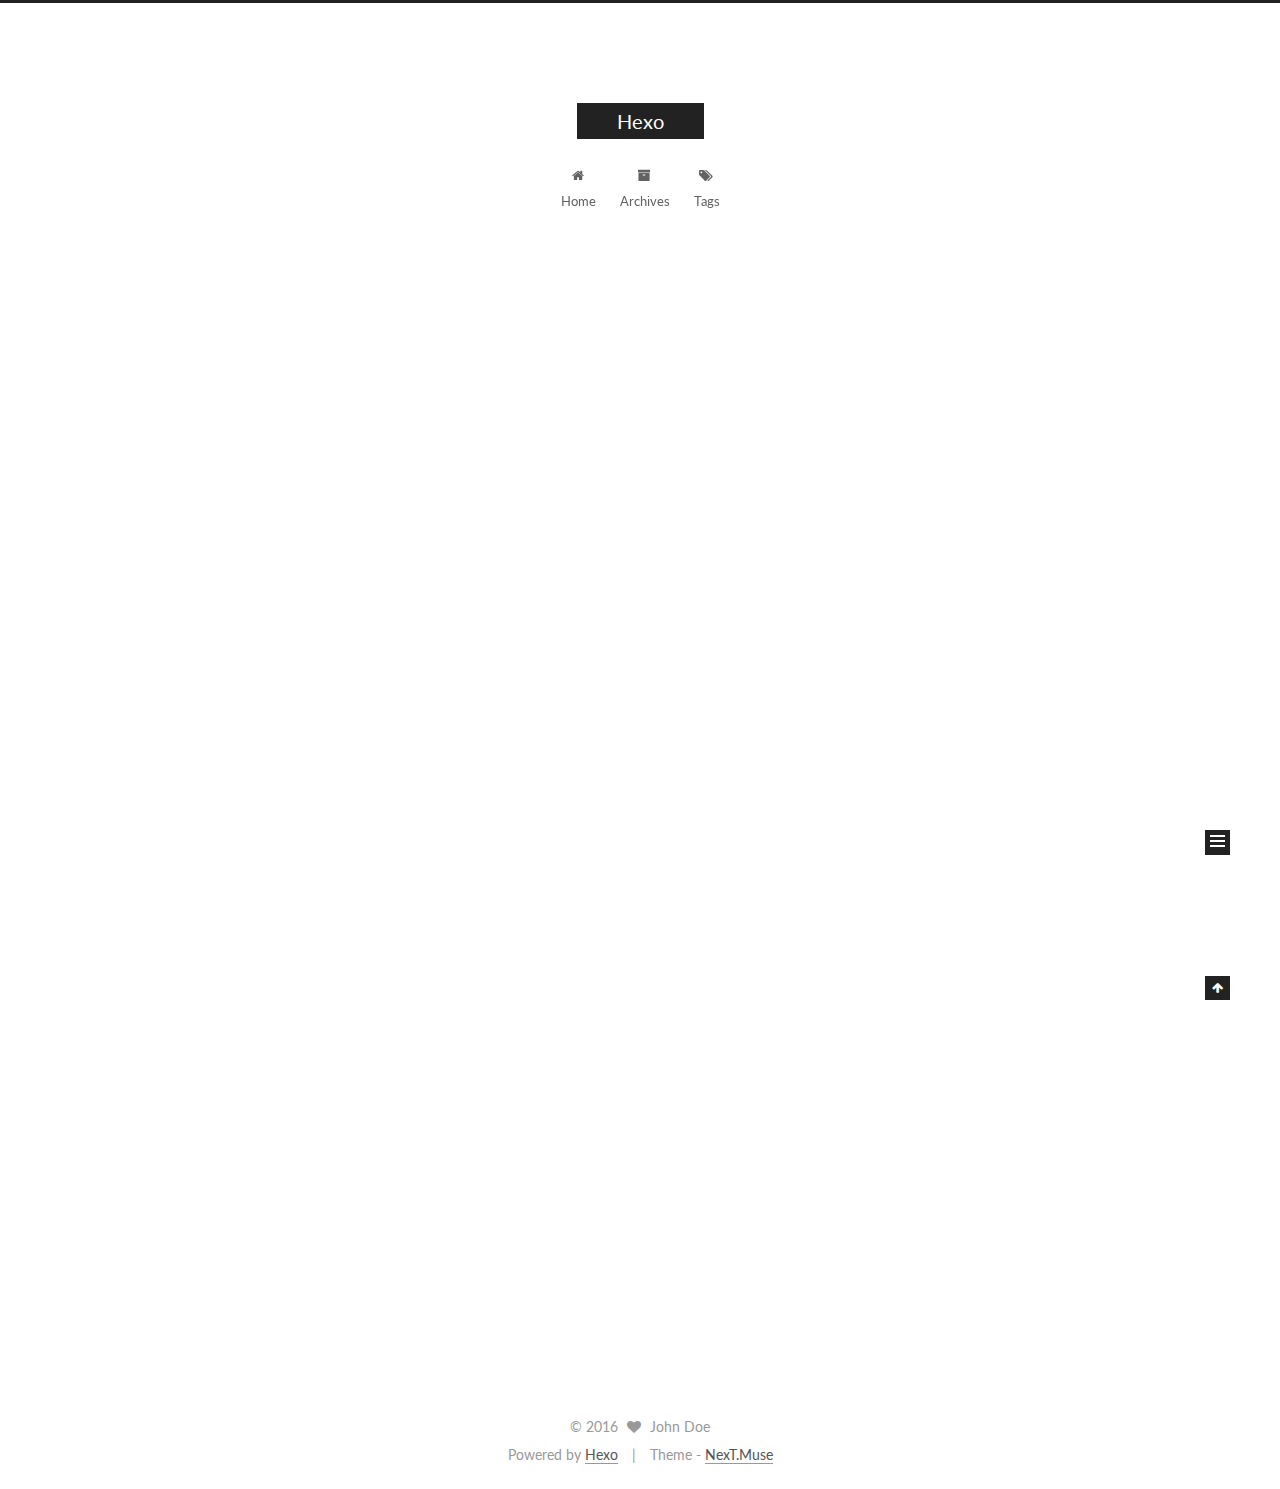
<file: index.html>
<!doctype html>



  


<html class="theme-next muse use-motion">
<head>
  <meta charset="UTF-8"/>
<meta http-equiv="X-UA-Compatible" content="IE=edge,chrome=1" />
<meta name="viewport" content="width=device-width, initial-scale=1, maximum-scale=1"/>



<meta http-equiv="Cache-Control" content="no-transform" />
<meta http-equiv="Cache-Control" content="no-siteapp" />












  
  
  <link href="/vendors/fancybox/source/jquery.fancybox.css?v=2.1.5" rel="stylesheet" type="text/css" />




  
  
  
  

  
    
    
  

  

  

  

  

  
    
    
    <link href="//fonts.googleapis.com/css?family=Lato:300,300italic,400,400italic,700,700italic&subset=latin,latin-ext" rel="stylesheet" type="text/css">
  






<link href="/vendors/font-awesome/css/font-awesome.min.css?v=4.4.0" rel="stylesheet" type="text/css" />

<link href="/css/main.css?v=5.0.1" rel="stylesheet" type="text/css" />


  <meta name="keywords" content="Hexo, NexT" />








  <link rel="shortcut icon" type="image/x-icon" href="/favicon.ico?v=5.0.1" />






<meta name="description">
<meta property="og:type" content="website">
<meta property="og:title" content="Hexo">
<meta property="og:url" content="http://yoursite.com/index.html">
<meta property="og:site_name" content="Hexo">
<meta property="og:description">
<meta name="twitter:card" content="summary">
<meta name="twitter:title" content="Hexo">
<meta name="twitter:description">



<script type="text/javascript" id="hexo.configuration">
  var NexT = window.NexT || {};
  var CONFIG = {
    scheme: 'Muse',
    sidebar: {"position":"left","display":"post"},
    fancybox: true,
    motion: true,
    duoshuo: {
      userId: 0,
      author: 'Author'
    }
  };
</script>

  <title> Hexo </title>
</head>

<body itemscope itemtype="http://schema.org/WebPage" lang="">

  










  
  
    
  

  <div class="container one-collumn sidebar-position-left 
   page-home 
 ">
    <div class="headband"></div>

    <header id="header" class="header" itemscope itemtype="http://schema.org/WPHeader">
      <div class="header-inner"><div class="site-meta ">
  

  <div class="custom-logo-site-title">
    <a href="/"  class="brand" rel="start">
      <span class="logo-line-before"><i></i></span>
      <span class="site-title">Hexo</span>
      <span class="logo-line-after"><i></i></span>
    </a>
  </div>
  <p class="site-subtitle"></p>
</div>

<div class="site-nav-toggle">
  <button>
    <span class="btn-bar"></span>
    <span class="btn-bar"></span>
    <span class="btn-bar"></span>
  </button>
</div>

<nav class="site-nav">
  

  
    <ul id="menu" class="menu">
      
        
        <li class="menu-item menu-item-home">
          <a href="/" rel="section">
            
              <i class="menu-item-icon fa fa-fw fa-home"></i> <br />
            
            Home
          </a>
        </li>
      
        
        <li class="menu-item menu-item-archives">
          <a href="/archives" rel="section">
            
              <i class="menu-item-icon fa fa-fw fa-archive"></i> <br />
            
            Archives
          </a>
        </li>
      
        
        <li class="menu-item menu-item-tags">
          <a href="/tags" rel="section">
            
              <i class="menu-item-icon fa fa-fw fa-tags"></i> <br />
            
            Tags
          </a>
        </li>
      

      
    </ul>
  

  
</nav>

 </div>
    </header>

    <main id="main" class="main">
      <div class="main-inner">
        <div class="content-wrap">
          <div id="content" class="content">
            
  <section id="posts" class="posts-expand">
    
      

  
  

  
  
  

  <article class="post post-type-normal " itemscope itemtype="http://schema.org/Article">

    
      <header class="post-header">

        
        
          <h1 class="post-title" itemprop="name headline">
            
            
              
                
                <a class="post-title-link" href="/2016/05/17/hello-world/" itemprop="url">
                  Hello World
                </a>
              
            
          </h1>
        

        <div class="post-meta">
          <span class="post-time">
            <span class="post-meta-item-icon">
              <i class="fa fa-calendar-o"></i>
            </span>
            <span class="post-meta-item-text">Posted on</span>
            <time itemprop="dateCreated" datetime="2016-05-17T19:10:14+08:00" content="2016-05-17">
              2016-05-17
            </time>
          </span>

          

          
            
          

          

          
          

          
        </div>
      </header>
    


    <div class="post-body" itemprop="articleBody">

      
      

      
        
          
            <p>Welcome to <a href="https://hexo.io/" target="_blank" rel="external">Letianc</a>! This is your very first post. Check <a href="https://hexo.io/docs/" target="_blank" rel="external">documentation</a> for more info. If you get any problems when using Hexo, you can find the answer in <a href="https://hexo.io/docs/troubleshooting.html" target="_blank" rel="external">troubleshooting</a> or you can ask me on <a href="https://github.com/hexojs/hexo/issues" target="_blank" rel="external">GitHub</a>.</p>
<h2 id="Quick-Start"><a href="#Quick-Start" class="headerlink" title="Quick Start"></a>Quick Start</h2><h3 id="Create-a-new-post"><a href="#Create-a-new-post" class="headerlink" title="Create a new post"></a>Create a new post</h3><figure class="highlight bash"><table><tr><td class="gutter"><pre><span class="line">1</span><br></pre></td><td class="code"><pre><span class="line">$ hexo new <span class="string">"My New Post"</span></span><br></pre></td></tr></table></figure>
<p>More info: <a href="https://hexo.io/docs/writing.html" target="_blank" rel="external">Writing</a></p>
<h3 id="Run-server"><a href="#Run-server" class="headerlink" title="Run server"></a>Run server</h3><figure class="highlight bash"><table><tr><td class="gutter"><pre><span class="line">1</span><br></pre></td><td class="code"><pre><span class="line">$ hexo server</span><br></pre></td></tr></table></figure>
<p>More info: <a href="https://hexo.io/docs/server.html" target="_blank" rel="external">Server</a></p>
<h3 id="Generate-static-files"><a href="#Generate-static-files" class="headerlink" title="Generate static files"></a>Generate static files</h3><figure class="highlight bash"><table><tr><td class="gutter"><pre><span class="line">1</span><br></pre></td><td class="code"><pre><span class="line">$ hexo generate</span><br></pre></td></tr></table></figure>
<p>More info: <a href="https://hexo.io/docs/generating.html" target="_blank" rel="external">Generating</a></p>
<h3 id="Deploy-to-remote-sites"><a href="#Deploy-to-remote-sites" class="headerlink" title="Deploy to remote sites"></a>Deploy to remote sites</h3><figure class="highlight bash"><table><tr><td class="gutter"><pre><span class="line">1</span><br></pre></td><td class="code"><pre><span class="line">$ hexo deploy</span><br></pre></td></tr></table></figure>
<p>More info: <a href="https://hexo.io/docs/deployment.html" target="_blank" rel="external">Deployment</a></p>

          
        
      
    </div>

    <div>
      
    </div>

    <div>
      
    </div>

    <footer class="post-footer">
      

      

      
      
        <div class="post-eof"></div>
      
    </footer>
  </article>


    
  </section>

  


          </div>
          


          

        </div>
        
          
  
  <div class="sidebar-toggle">
    <div class="sidebar-toggle-line-wrap">
      <span class="sidebar-toggle-line sidebar-toggle-line-first"></span>
      <span class="sidebar-toggle-line sidebar-toggle-line-middle"></span>
      <span class="sidebar-toggle-line sidebar-toggle-line-last"></span>
    </div>
  </div>

  <aside id="sidebar" class="sidebar">
    <div class="sidebar-inner">

      

      

      <section class="site-overview sidebar-panel  sidebar-panel-active ">
        <div class="site-author motion-element" itemprop="author" itemscope itemtype="http://schema.org/Person">
          <img class="site-author-image" itemprop="image"
               src="/images/avatar.gif"
               alt="John Doe" />
          <p class="site-author-name" itemprop="name">John Doe</p>
          <p class="site-description motion-element" itemprop="description"></p>
        </div>
        <nav class="site-state motion-element">
          <div class="site-state-item site-state-posts">
            <a href="/archives">
              <span class="site-state-item-count">1</span>
              <span class="site-state-item-name">posts</span>
            </a>
          </div>

          

          

        </nav>

        

        <div class="links-of-author motion-element">
          
        </div>

        
        

        
        

      </section>

      

    </div>
  </aside>


        
      </div>
    </main>

    <footer id="footer" class="footer">
      <div class="footer-inner">
        <div class="copyright" >
  
  &copy; 
  <span itemprop="copyrightYear">2016</span>
  <span class="with-love">
    <i class="fa fa-heart"></i>
  </span>
  <span class="author" itemprop="copyrightHolder">John Doe</span>
</div>

<div class="powered-by">
  Powered by <a class="theme-link" href="http://hexo.io">Hexo</a>
</div>

<div class="theme-info">
  Theme -
  <a class="theme-link" href="https://github.com/iissnan/hexo-theme-next">
    NexT.Muse
  </a>
</div>

        

        
      </div>
    </footer>

    <div class="back-to-top">
      <i class="fa fa-arrow-up"></i>
    </div>
  </div>

  

<script type="text/javascript">
  if (Object.prototype.toString.call(window.Promise) !== '[object Function]') {
    window.Promise = null;
  }
</script>









  



  
  <script type="text/javascript" src="/vendors/jquery/index.js?v=2.1.3"></script>

  
  <script type="text/javascript" src="/vendors/fastclick/lib/fastclick.min.js?v=1.0.6"></script>

  
  <script type="text/javascript" src="/vendors/jquery_lazyload/jquery.lazyload.js?v=1.9.7"></script>

  
  <script type="text/javascript" src="/vendors/velocity/velocity.min.js?v=1.2.1"></script>

  
  <script type="text/javascript" src="/vendors/velocity/velocity.ui.min.js?v=1.2.1"></script>

  
  <script type="text/javascript" src="/vendors/fancybox/source/jquery.fancybox.pack.js?v=2.1.5"></script>


  


  <script type="text/javascript" src="/js/src/utils.js?v=5.0.1"></script>

  <script type="text/javascript" src="/js/src/motion.js?v=5.0.1"></script>



  
  

  

  


  <script type="text/javascript" src="/js/src/bootstrap.js?v=5.0.1"></script>



  



  



  
  
  

  

  

</body>
</html>
</file>
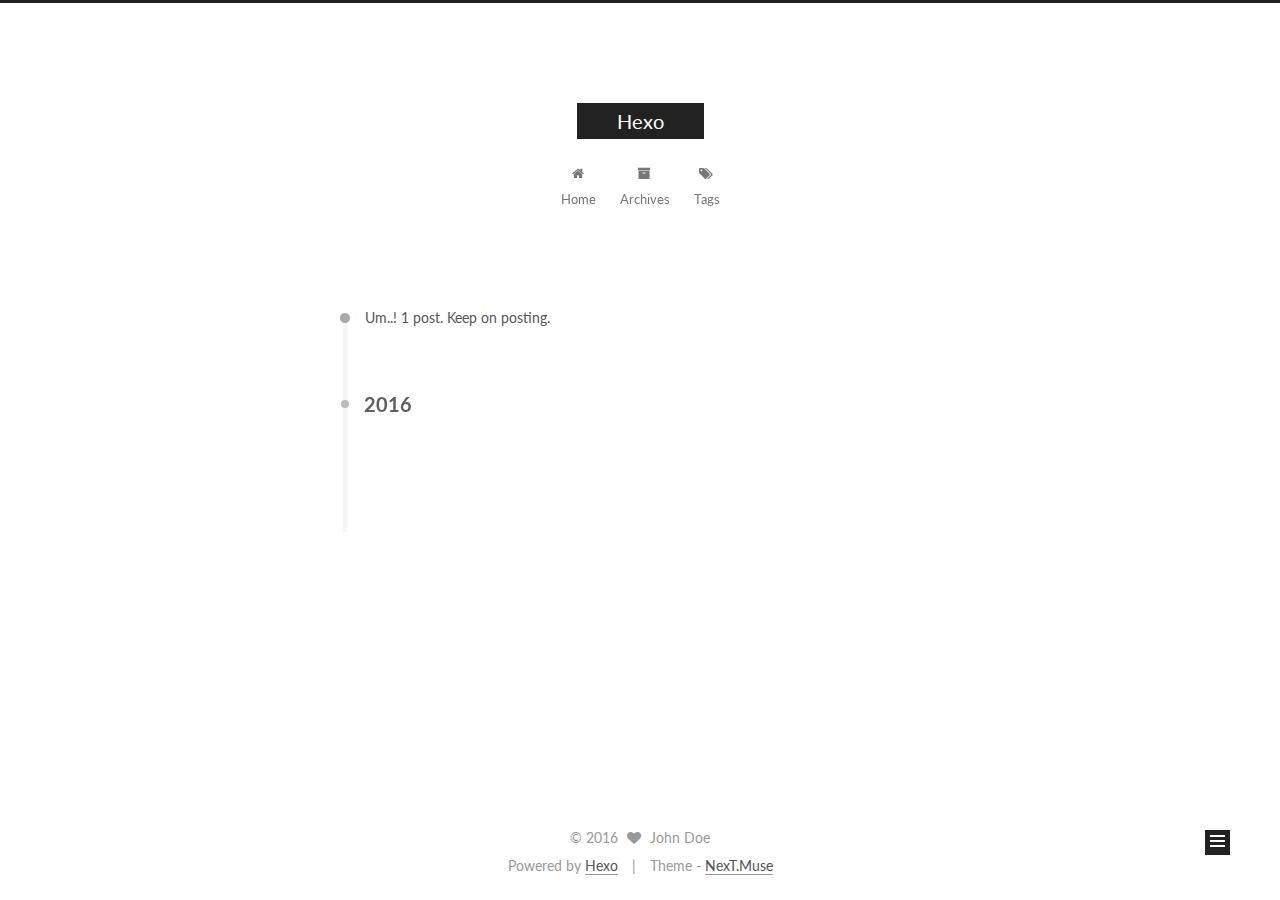
<file: archives/index.html>
<!doctype html>



  


<html class="theme-next muse use-motion">
<head>
  <meta charset="UTF-8"/>
<meta http-equiv="X-UA-Compatible" content="IE=edge,chrome=1" />
<meta name="viewport" content="width=device-width, initial-scale=1, maximum-scale=1"/>



<meta http-equiv="Cache-Control" content="no-transform" />
<meta http-equiv="Cache-Control" content="no-siteapp" />












  
  
  <link href="/vendors/fancybox/source/jquery.fancybox.css?v=2.1.5" rel="stylesheet" type="text/css" />




  
  
  
  

  
    
    
  

  

  

  

  

  
    
    
    <link href="//fonts.googleapis.com/css?family=Lato:300,300italic,400,400italic,700,700italic&subset=latin,latin-ext" rel="stylesheet" type="text/css">
  






<link href="/vendors/font-awesome/css/font-awesome.min.css?v=4.4.0" rel="stylesheet" type="text/css" />

<link href="/css/main.css?v=5.0.1" rel="stylesheet" type="text/css" />


  <meta name="keywords" content="Hexo, NexT" />








  <link rel="shortcut icon" type="image/x-icon" href="/favicon.ico?v=5.0.1" />






<meta name="description">
<meta property="og:type" content="website">
<meta property="og:title" content="Hexo">
<meta property="og:url" content="http://yoursite.com/archives/index.html">
<meta property="og:site_name" content="Hexo">
<meta property="og:description">
<meta name="twitter:card" content="summary">
<meta name="twitter:title" content="Hexo">
<meta name="twitter:description">



<script type="text/javascript" id="hexo.configuration">
  var NexT = window.NexT || {};
  var CONFIG = {
    scheme: 'Muse',
    sidebar: {"position":"left","display":"post"},
    fancybox: true,
    motion: true,
    duoshuo: {
      userId: 0,
      author: 'Author'
    }
  };
</script>

  <title> Archive | Hexo </title>
</head>

<body itemscope itemtype="http://schema.org/WebPage" lang="">

  










  
  
    
  

  <div class="container one-collumn sidebar-position-left  page-archive  ">
    <div class="headband"></div>

    <header id="header" class="header" itemscope itemtype="http://schema.org/WPHeader">
      <div class="header-inner"><div class="site-meta ">
  

  <div class="custom-logo-site-title">
    <a href="/"  class="brand" rel="start">
      <span class="logo-line-before"><i></i></span>
      <span class="site-title">Hexo</span>
      <span class="logo-line-after"><i></i></span>
    </a>
  </div>
  <p class="site-subtitle"></p>
</div>

<div class="site-nav-toggle">
  <button>
    <span class="btn-bar"></span>
    <span class="btn-bar"></span>
    <span class="btn-bar"></span>
  </button>
</div>

<nav class="site-nav">
  

  
    <ul id="menu" class="menu">
      
        
        <li class="menu-item menu-item-home">
          <a href="/" rel="section">
            
              <i class="menu-item-icon fa fa-fw fa-home"></i> <br />
            
            Home
          </a>
        </li>
      
        
        <li class="menu-item menu-item-archives">
          <a href="/archives" rel="section">
            
              <i class="menu-item-icon fa fa-fw fa-archive"></i> <br />
            
            Archives
          </a>
        </li>
      
        
        <li class="menu-item menu-item-tags">
          <a href="/tags" rel="section">
            
              <i class="menu-item-icon fa fa-fw fa-tags"></i> <br />
            
            Tags
          </a>
        </li>
      

      
    </ul>
  

  
</nav>

 </div>
    </header>

    <main id="main" class="main">
      <div class="main-inner">
        <div class="content-wrap">
          <div id="content" class="content">
            

  <section id="posts" class="posts-collapse">
    <span class="archive-move-on"></span>

    <span class="archive-page-counter">
      
      
      
        
      
      Um..! 1 post. Keep on posting.
    </span>

    

      
      
      

      
        
        <div class="collection-title">
          <h2 class="archive-year motion-element" id="archive-year-2016">2016</h2>
        </div>
      
      

      

  <article class="post post-type-normal" itemscope itemtype="http://schema.org/Article">
    <header class="post-header">

      <h1 class="post-title">
        
            <a class="post-title-link" href="/2016/05/17/hello-world/" itemprop="url">
              
                <span itemprop="name">Hello World</span>
              
            </a>
        
      </h1>

      <div class="post-meta">
        <time class="post-time" itemprop="dateCreated"
              datetime="2016-05-17T19:10:14+08:00"
              content="2016-05-17" >
          05-17
        </time>
      </div>

    </header>
  </article>



    

  </section>

  



          </div>
          


          

        </div>
        
          
  
  <div class="sidebar-toggle">
    <div class="sidebar-toggle-line-wrap">
      <span class="sidebar-toggle-line sidebar-toggle-line-first"></span>
      <span class="sidebar-toggle-line sidebar-toggle-line-middle"></span>
      <span class="sidebar-toggle-line sidebar-toggle-line-last"></span>
    </div>
  </div>

  <aside id="sidebar" class="sidebar">
    <div class="sidebar-inner">

      

      

      <section class="site-overview sidebar-panel  sidebar-panel-active ">
        <div class="site-author motion-element" itemprop="author" itemscope itemtype="http://schema.org/Person">
          <img class="site-author-image" itemprop="image"
               src="/images/avatar.gif"
               alt="John Doe" />
          <p class="site-author-name" itemprop="name">John Doe</p>
          <p class="site-description motion-element" itemprop="description"></p>
        </div>
        <nav class="site-state motion-element">
          <div class="site-state-item site-state-posts">
            <a href="/archives">
              <span class="site-state-item-count">1</span>
              <span class="site-state-item-name">posts</span>
            </a>
          </div>

          

          

        </nav>

        

        <div class="links-of-author motion-element">
          
        </div>

        
        

        
        

      </section>

      

    </div>
  </aside>


        
      </div>
    </main>

    <footer id="footer" class="footer">
      <div class="footer-inner">
        <div class="copyright" >
  
  &copy; 
  <span itemprop="copyrightYear">2016</span>
  <span class="with-love">
    <i class="fa fa-heart"></i>
  </span>
  <span class="author" itemprop="copyrightHolder">John Doe</span>
</div>

<div class="powered-by">
  Powered by <a class="theme-link" href="http://hexo.io">Hexo</a>
</div>

<div class="theme-info">
  Theme -
  <a class="theme-link" href="https://github.com/iissnan/hexo-theme-next">
    NexT.Muse
  </a>
</div>

        

        
      </div>
    </footer>

    <div class="back-to-top">
      <i class="fa fa-arrow-up"></i>
    </div>
  </div>

  

<script type="text/javascript">
  if (Object.prototype.toString.call(window.Promise) !== '[object Function]') {
    window.Promise = null;
  }
</script>









  



  
  <script type="text/javascript" src="/vendors/jquery/index.js?v=2.1.3"></script>

  
  <script type="text/javascript" src="/vendors/fastclick/lib/fastclick.min.js?v=1.0.6"></script>

  
  <script type="text/javascript" src="/vendors/jquery_lazyload/jquery.lazyload.js?v=1.9.7"></script>

  
  <script type="text/javascript" src="/vendors/velocity/velocity.min.js?v=1.2.1"></script>

  
  <script type="text/javascript" src="/vendors/velocity/velocity.ui.min.js?v=1.2.1"></script>

  
  <script type="text/javascript" src="/vendors/fancybox/source/jquery.fancybox.pack.js?v=2.1.5"></script>


  


  <script type="text/javascript" src="/js/src/utils.js?v=5.0.1"></script>

  <script type="text/javascript" src="/js/src/motion.js?v=5.0.1"></script>



  
  

  
  
    <script type="text/javascript" id="motion.page.archive">
      $('.archive-year').velocity('transition.slideLeftIn');
    </script>
  


  


  <script type="text/javascript" src="/js/src/bootstrap.js?v=5.0.1"></script>



  



  



  
  
  

  

  

</body>
</html>
</file>
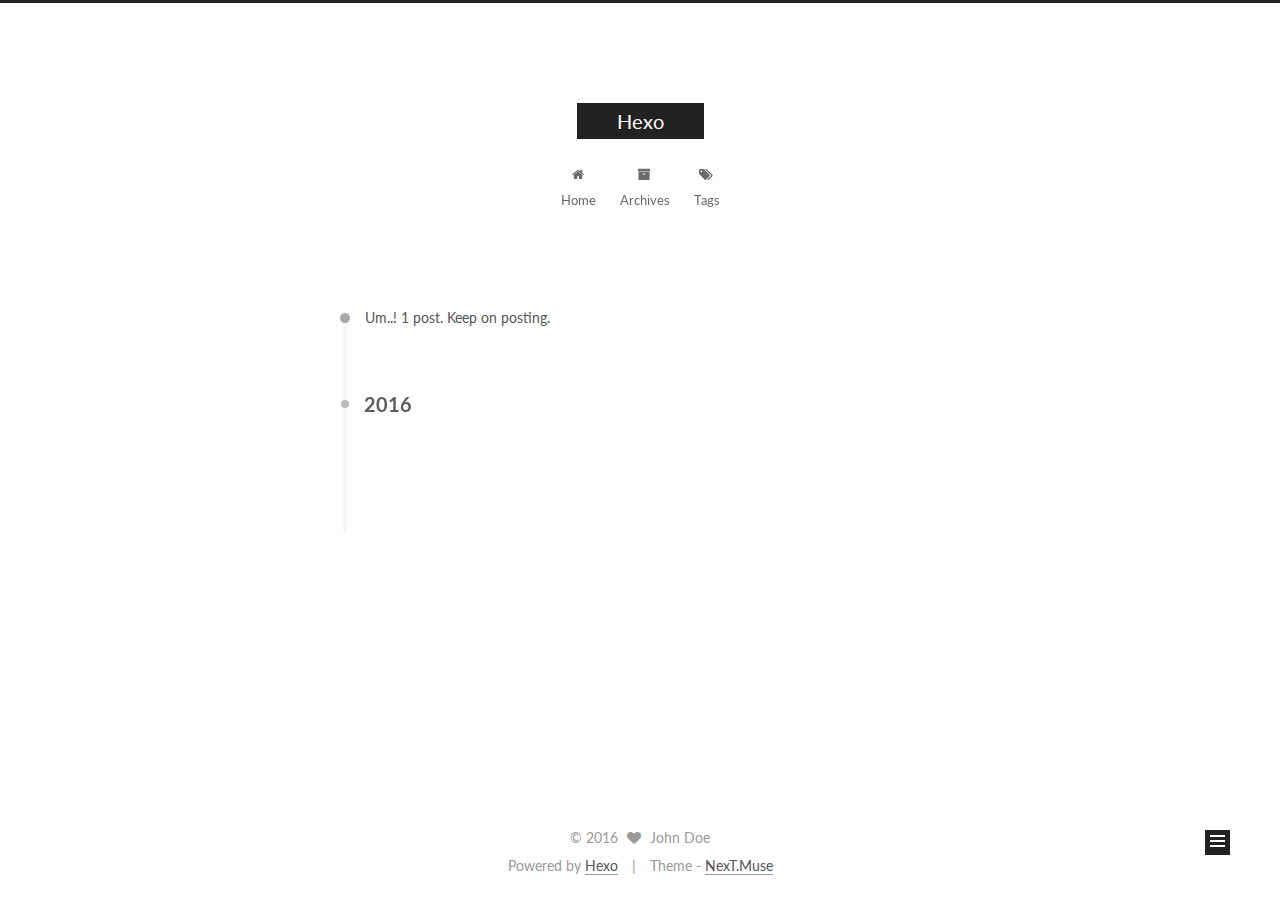
<file: archives/2016/index.html>
<!doctype html>



  


<html class="theme-next muse use-motion">
<head>
  <meta charset="UTF-8"/>
<meta http-equiv="X-UA-Compatible" content="IE=edge,chrome=1" />
<meta name="viewport" content="width=device-width, initial-scale=1, maximum-scale=1"/>



<meta http-equiv="Cache-Control" content="no-transform" />
<meta http-equiv="Cache-Control" content="no-siteapp" />












  
  
  <link href="/vendors/fancybox/source/jquery.fancybox.css?v=2.1.5" rel="stylesheet" type="text/css" />




  
  
  
  

  
    
    
  

  

  

  

  

  
    
    
    <link href="//fonts.googleapis.com/css?family=Lato:300,300italic,400,400italic,700,700italic&subset=latin,latin-ext" rel="stylesheet" type="text/css">
  






<link href="/vendors/font-awesome/css/font-awesome.min.css?v=4.4.0" rel="stylesheet" type="text/css" />

<link href="/css/main.css?v=5.0.1" rel="stylesheet" type="text/css" />


  <meta name="keywords" content="Hexo, NexT" />








  <link rel="shortcut icon" type="image/x-icon" href="/favicon.ico?v=5.0.1" />






<meta name="description">
<meta property="og:type" content="website">
<meta property="og:title" content="Hexo">
<meta property="og:url" content="http://yoursite.com/archives/2016/index.html">
<meta property="og:site_name" content="Hexo">
<meta property="og:description">
<meta name="twitter:card" content="summary">
<meta name="twitter:title" content="Hexo">
<meta name="twitter:description">



<script type="text/javascript" id="hexo.configuration">
  var NexT = window.NexT || {};
  var CONFIG = {
    scheme: 'Muse',
    sidebar: {"position":"left","display":"post"},
    fancybox: true,
    motion: true,
    duoshuo: {
      userId: 0,
      author: 'Author'
    }
  };
</script>

  <title> Archive | Hexo </title>
</head>

<body itemscope itemtype="http://schema.org/WebPage" lang="">

  










  
  
    
  

  <div class="container one-collumn sidebar-position-left  page-archive  ">
    <div class="headband"></div>

    <header id="header" class="header" itemscope itemtype="http://schema.org/WPHeader">
      <div class="header-inner"><div class="site-meta ">
  

  <div class="custom-logo-site-title">
    <a href="/"  class="brand" rel="start">
      <span class="logo-line-before"><i></i></span>
      <span class="site-title">Hexo</span>
      <span class="logo-line-after"><i></i></span>
    </a>
  </div>
  <p class="site-subtitle"></p>
</div>

<div class="site-nav-toggle">
  <button>
    <span class="btn-bar"></span>
    <span class="btn-bar"></span>
    <span class="btn-bar"></span>
  </button>
</div>

<nav class="site-nav">
  

  
    <ul id="menu" class="menu">
      
        
        <li class="menu-item menu-item-home">
          <a href="/" rel="section">
            
              <i class="menu-item-icon fa fa-fw fa-home"></i> <br />
            
            Home
          </a>
        </li>
      
        
        <li class="menu-item menu-item-archives">
          <a href="/archives" rel="section">
            
              <i class="menu-item-icon fa fa-fw fa-archive"></i> <br />
            
            Archives
          </a>
        </li>
      
        
        <li class="menu-item menu-item-tags">
          <a href="/tags" rel="section">
            
              <i class="menu-item-icon fa fa-fw fa-tags"></i> <br />
            
            Tags
          </a>
        </li>
      

      
    </ul>
  

  
</nav>

 </div>
    </header>

    <main id="main" class="main">
      <div class="main-inner">
        <div class="content-wrap">
          <div id="content" class="content">
            

  <section id="posts" class="posts-collapse">
    <span class="archive-move-on"></span>

    <span class="archive-page-counter">
      
      
      
        
      
      Um..! 1 post. Keep on posting.
    </span>

    

      
      
      

      
        
        <div class="collection-title">
          <h2 class="archive-year motion-element" id="archive-year-2016">2016</h2>
        </div>
      
      

      

  <article class="post post-type-normal" itemscope itemtype="http://schema.org/Article">
    <header class="post-header">

      <h1 class="post-title">
        
            <a class="post-title-link" href="/2016/05/17/hello-world/" itemprop="url">
              
                <span itemprop="name">Hello World</span>
              
            </a>
        
      </h1>

      <div class="post-meta">
        <time class="post-time" itemprop="dateCreated"
              datetime="2016-05-17T19:10:14+08:00"
              content="2016-05-17" >
          05-17
        </time>
      </div>

    </header>
  </article>



    

  </section>

  



          </div>
          


          

        </div>
        
          
  
  <div class="sidebar-toggle">
    <div class="sidebar-toggle-line-wrap">
      <span class="sidebar-toggle-line sidebar-toggle-line-first"></span>
      <span class="sidebar-toggle-line sidebar-toggle-line-middle"></span>
      <span class="sidebar-toggle-line sidebar-toggle-line-last"></span>
    </div>
  </div>

  <aside id="sidebar" class="sidebar">
    <div class="sidebar-inner">

      

      

      <section class="site-overview sidebar-panel  sidebar-panel-active ">
        <div class="site-author motion-element" itemprop="author" itemscope itemtype="http://schema.org/Person">
          <img class="site-author-image" itemprop="image"
               src="/images/avatar.gif"
               alt="John Doe" />
          <p class="site-author-name" itemprop="name">John Doe</p>
          <p class="site-description motion-element" itemprop="description"></p>
        </div>
        <nav class="site-state motion-element">
          <div class="site-state-item site-state-posts">
            <a href="/archives">
              <span class="site-state-item-count">1</span>
              <span class="site-state-item-name">posts</span>
            </a>
          </div>

          

          

        </nav>

        

        <div class="links-of-author motion-element">
          
        </div>

        
        

        
        

      </section>

      

    </div>
  </aside>


        
      </div>
    </main>

    <footer id="footer" class="footer">
      <div class="footer-inner">
        <div class="copyright" >
  
  &copy; 
  <span itemprop="copyrightYear">2016</span>
  <span class="with-love">
    <i class="fa fa-heart"></i>
  </span>
  <span class="author" itemprop="copyrightHolder">John Doe</span>
</div>

<div class="powered-by">
  Powered by <a class="theme-link" href="http://hexo.io">Hexo</a>
</div>

<div class="theme-info">
  Theme -
  <a class="theme-link" href="https://github.com/iissnan/hexo-theme-next">
    NexT.Muse
  </a>
</div>

        

        
      </div>
    </footer>

    <div class="back-to-top">
      <i class="fa fa-arrow-up"></i>
    </div>
  </div>

  

<script type="text/javascript">
  if (Object.prototype.toString.call(window.Promise) !== '[object Function]') {
    window.Promise = null;
  }
</script>









  



  
  <script type="text/javascript" src="/vendors/jquery/index.js?v=2.1.3"></script>

  
  <script type="text/javascript" src="/vendors/fastclick/lib/fastclick.min.js?v=1.0.6"></script>

  
  <script type="text/javascript" src="/vendors/jquery_lazyload/jquery.lazyload.js?v=1.9.7"></script>

  
  <script type="text/javascript" src="/vendors/velocity/velocity.min.js?v=1.2.1"></script>

  
  <script type="text/javascript" src="/vendors/velocity/velocity.ui.min.js?v=1.2.1"></script>

  
  <script type="text/javascript" src="/vendors/fancybox/source/jquery.fancybox.pack.js?v=2.1.5"></script>


  


  <script type="text/javascript" src="/js/src/utils.js?v=5.0.1"></script>

  <script type="text/javascript" src="/js/src/motion.js?v=5.0.1"></script>



  
  

  
  
    <script type="text/javascript" id="motion.page.archive">
      $('.archive-year').velocity('transition.slideLeftIn');
    </script>
  


  


  <script type="text/javascript" src="/js/src/bootstrap.js?v=5.0.1"></script>



  



  



  
  
  

  

  

</body>
</html>
</file>
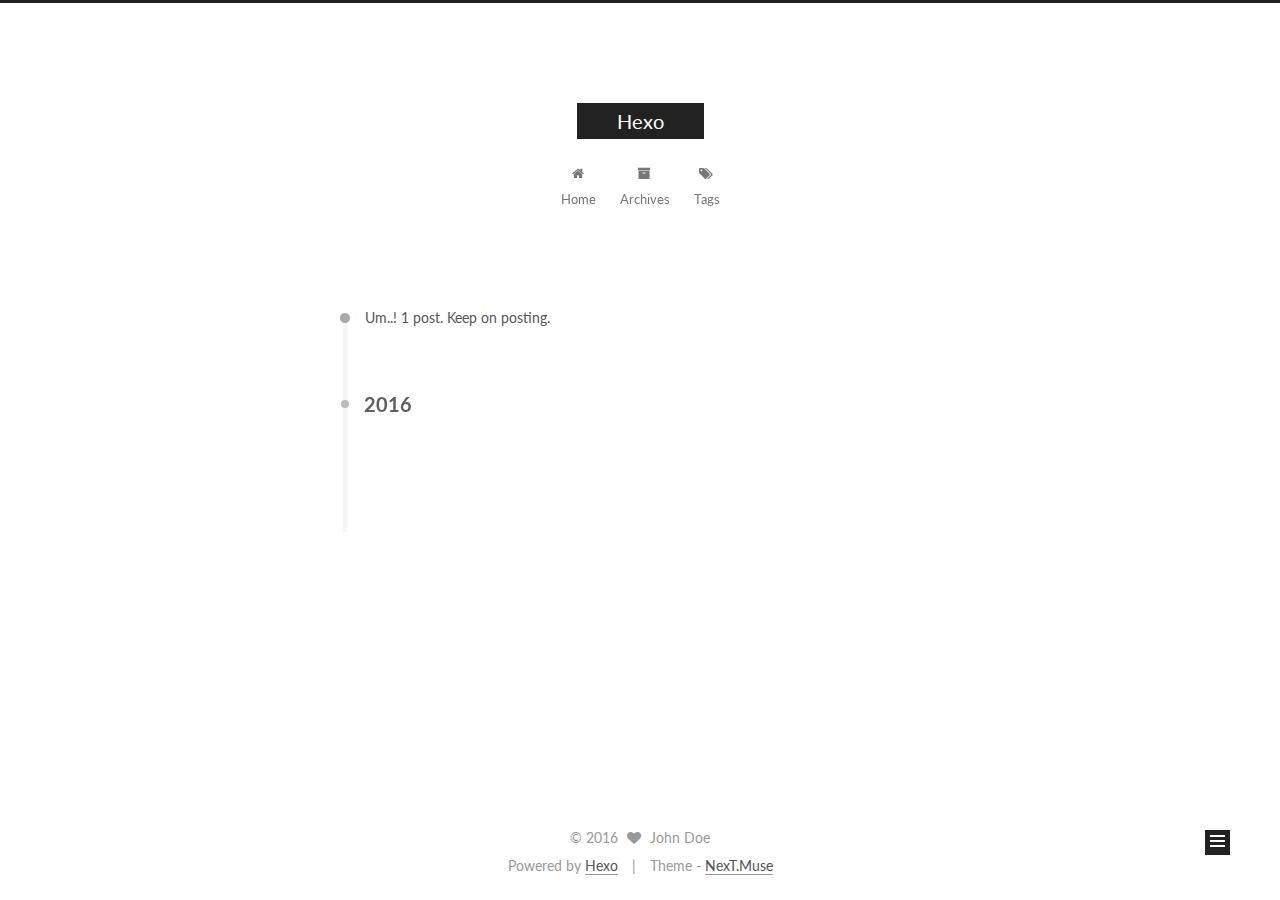
<file: archives/2016/05/index.html>
<!doctype html>



  


<html class="theme-next muse use-motion">
<head>
  <meta charset="UTF-8"/>
<meta http-equiv="X-UA-Compatible" content="IE=edge,chrome=1" />
<meta name="viewport" content="width=device-width, initial-scale=1, maximum-scale=1"/>



<meta http-equiv="Cache-Control" content="no-transform" />
<meta http-equiv="Cache-Control" content="no-siteapp" />












  
  
  <link href="/vendors/fancybox/source/jquery.fancybox.css?v=2.1.5" rel="stylesheet" type="text/css" />




  
  
  
  

  
    
    
  

  

  

  

  

  
    
    
    <link href="//fonts.googleapis.com/css?family=Lato:300,300italic,400,400italic,700,700italic&subset=latin,latin-ext" rel="stylesheet" type="text/css">
  






<link href="/vendors/font-awesome/css/font-awesome.min.css?v=4.4.0" rel="stylesheet" type="text/css" />

<link href="/css/main.css?v=5.0.1" rel="stylesheet" type="text/css" />


  <meta name="keywords" content="Hexo, NexT" />








  <link rel="shortcut icon" type="image/x-icon" href="/favicon.ico?v=5.0.1" />






<meta name="description">
<meta property="og:type" content="website">
<meta property="og:title" content="Hexo">
<meta property="og:url" content="http://yoursite.com/archives/2016/05/index.html">
<meta property="og:site_name" content="Hexo">
<meta property="og:description">
<meta name="twitter:card" content="summary">
<meta name="twitter:title" content="Hexo">
<meta name="twitter:description">



<script type="text/javascript" id="hexo.configuration">
  var NexT = window.NexT || {};
  var CONFIG = {
    scheme: 'Muse',
    sidebar: {"position":"left","display":"post"},
    fancybox: true,
    motion: true,
    duoshuo: {
      userId: 0,
      author: 'Author'
    }
  };
</script>

  <title> Archive | Hexo </title>
</head>

<body itemscope itemtype="http://schema.org/WebPage" lang="">

  










  
  
    
  

  <div class="container one-collumn sidebar-position-left  page-archive  ">
    <div class="headband"></div>

    <header id="header" class="header" itemscope itemtype="http://schema.org/WPHeader">
      <div class="header-inner"><div class="site-meta ">
  

  <div class="custom-logo-site-title">
    <a href="/"  class="brand" rel="start">
      <span class="logo-line-before"><i></i></span>
      <span class="site-title">Hexo</span>
      <span class="logo-line-after"><i></i></span>
    </a>
  </div>
  <p class="site-subtitle"></p>
</div>

<div class="site-nav-toggle">
  <button>
    <span class="btn-bar"></span>
    <span class="btn-bar"></span>
    <span class="btn-bar"></span>
  </button>
</div>

<nav class="site-nav">
  

  
    <ul id="menu" class="menu">
      
        
        <li class="menu-item menu-item-home">
          <a href="/" rel="section">
            
              <i class="menu-item-icon fa fa-fw fa-home"></i> <br />
            
            Home
          </a>
        </li>
      
        
        <li class="menu-item menu-item-archives">
          <a href="/archives" rel="section">
            
              <i class="menu-item-icon fa fa-fw fa-archive"></i> <br />
            
            Archives
          </a>
        </li>
      
        
        <li class="menu-item menu-item-tags">
          <a href="/tags" rel="section">
            
              <i class="menu-item-icon fa fa-fw fa-tags"></i> <br />
            
            Tags
          </a>
        </li>
      

      
    </ul>
  

  
</nav>

 </div>
    </header>

    <main id="main" class="main">
      <div class="main-inner">
        <div class="content-wrap">
          <div id="content" class="content">
            

  <section id="posts" class="posts-collapse">
    <span class="archive-move-on"></span>

    <span class="archive-page-counter">
      
      
      
        
      
      Um..! 1 post. Keep on posting.
    </span>

    

      
      
      

      
        
        <div class="collection-title">
          <h2 class="archive-year motion-element" id="archive-year-2016">2016</h2>
        </div>
      
      

      

  <article class="post post-type-normal" itemscope itemtype="http://schema.org/Article">
    <header class="post-header">

      <h1 class="post-title">
        
            <a class="post-title-link" href="/2016/05/17/hello-world/" itemprop="url">
              
                <span itemprop="name">Hello World</span>
              
            </a>
        
      </h1>

      <div class="post-meta">
        <time class="post-time" itemprop="dateCreated"
              datetime="2016-05-17T19:10:14+08:00"
              content="2016-05-17" >
          05-17
        </time>
      </div>

    </header>
  </article>



    

  </section>

  



          </div>
          


          

        </div>
        
          
  
  <div class="sidebar-toggle">
    <div class="sidebar-toggle-line-wrap">
      <span class="sidebar-toggle-line sidebar-toggle-line-first"></span>
      <span class="sidebar-toggle-line sidebar-toggle-line-middle"></span>
      <span class="sidebar-toggle-line sidebar-toggle-line-last"></span>
    </div>
  </div>

  <aside id="sidebar" class="sidebar">
    <div class="sidebar-inner">

      

      

      <section class="site-overview sidebar-panel  sidebar-panel-active ">
        <div class="site-author motion-element" itemprop="author" itemscope itemtype="http://schema.org/Person">
          <img class="site-author-image" itemprop="image"
               src="/images/avatar.gif"
               alt="John Doe" />
          <p class="site-author-name" itemprop="name">John Doe</p>
          <p class="site-description motion-element" itemprop="description"></p>
        </div>
        <nav class="site-state motion-element">
          <div class="site-state-item site-state-posts">
            <a href="/archives">
              <span class="site-state-item-count">1</span>
              <span class="site-state-item-name">posts</span>
            </a>
          </div>

          

          

        </nav>

        

        <div class="links-of-author motion-element">
          
        </div>

        
        

        
        

      </section>

      

    </div>
  </aside>


        
      </div>
    </main>

    <footer id="footer" class="footer">
      <div class="footer-inner">
        <div class="copyright" >
  
  &copy; 
  <span itemprop="copyrightYear">2016</span>
  <span class="with-love">
    <i class="fa fa-heart"></i>
  </span>
  <span class="author" itemprop="copyrightHolder">John Doe</span>
</div>

<div class="powered-by">
  Powered by <a class="theme-link" href="http://hexo.io">Hexo</a>
</div>

<div class="theme-info">
  Theme -
  <a class="theme-link" href="https://github.com/iissnan/hexo-theme-next">
    NexT.Muse
  </a>
</div>

        

        
      </div>
    </footer>

    <div class="back-to-top">
      <i class="fa fa-arrow-up"></i>
    </div>
  </div>

  

<script type="text/javascript">
  if (Object.prototype.toString.call(window.Promise) !== '[object Function]') {
    window.Promise = null;
  }
</script>









  



  
  <script type="text/javascript" src="/vendors/jquery/index.js?v=2.1.3"></script>

  
  <script type="text/javascript" src="/vendors/fastclick/lib/fastclick.min.js?v=1.0.6"></script>

  
  <script type="text/javascript" src="/vendors/jquery_lazyload/jquery.lazyload.js?v=1.9.7"></script>

  
  <script type="text/javascript" src="/vendors/velocity/velocity.min.js?v=1.2.1"></script>

  
  <script type="text/javascript" src="/vendors/velocity/velocity.ui.min.js?v=1.2.1"></script>

  
  <script type="text/javascript" src="/vendors/fancybox/source/jquery.fancybox.pack.js?v=2.1.5"></script>


  


  <script type="text/javascript" src="/js/src/utils.js?v=5.0.1"></script>

  <script type="text/javascript" src="/js/src/motion.js?v=5.0.1"></script>



  
  

  
  
    <script type="text/javascript" id="motion.page.archive">
      $('.archive-year').velocity('transition.slideLeftIn');
    </script>
  


  


  <script type="text/javascript" src="/js/src/bootstrap.js?v=5.0.1"></script>



  



  



  
  
  

  

  

</body>
</html>
</file>
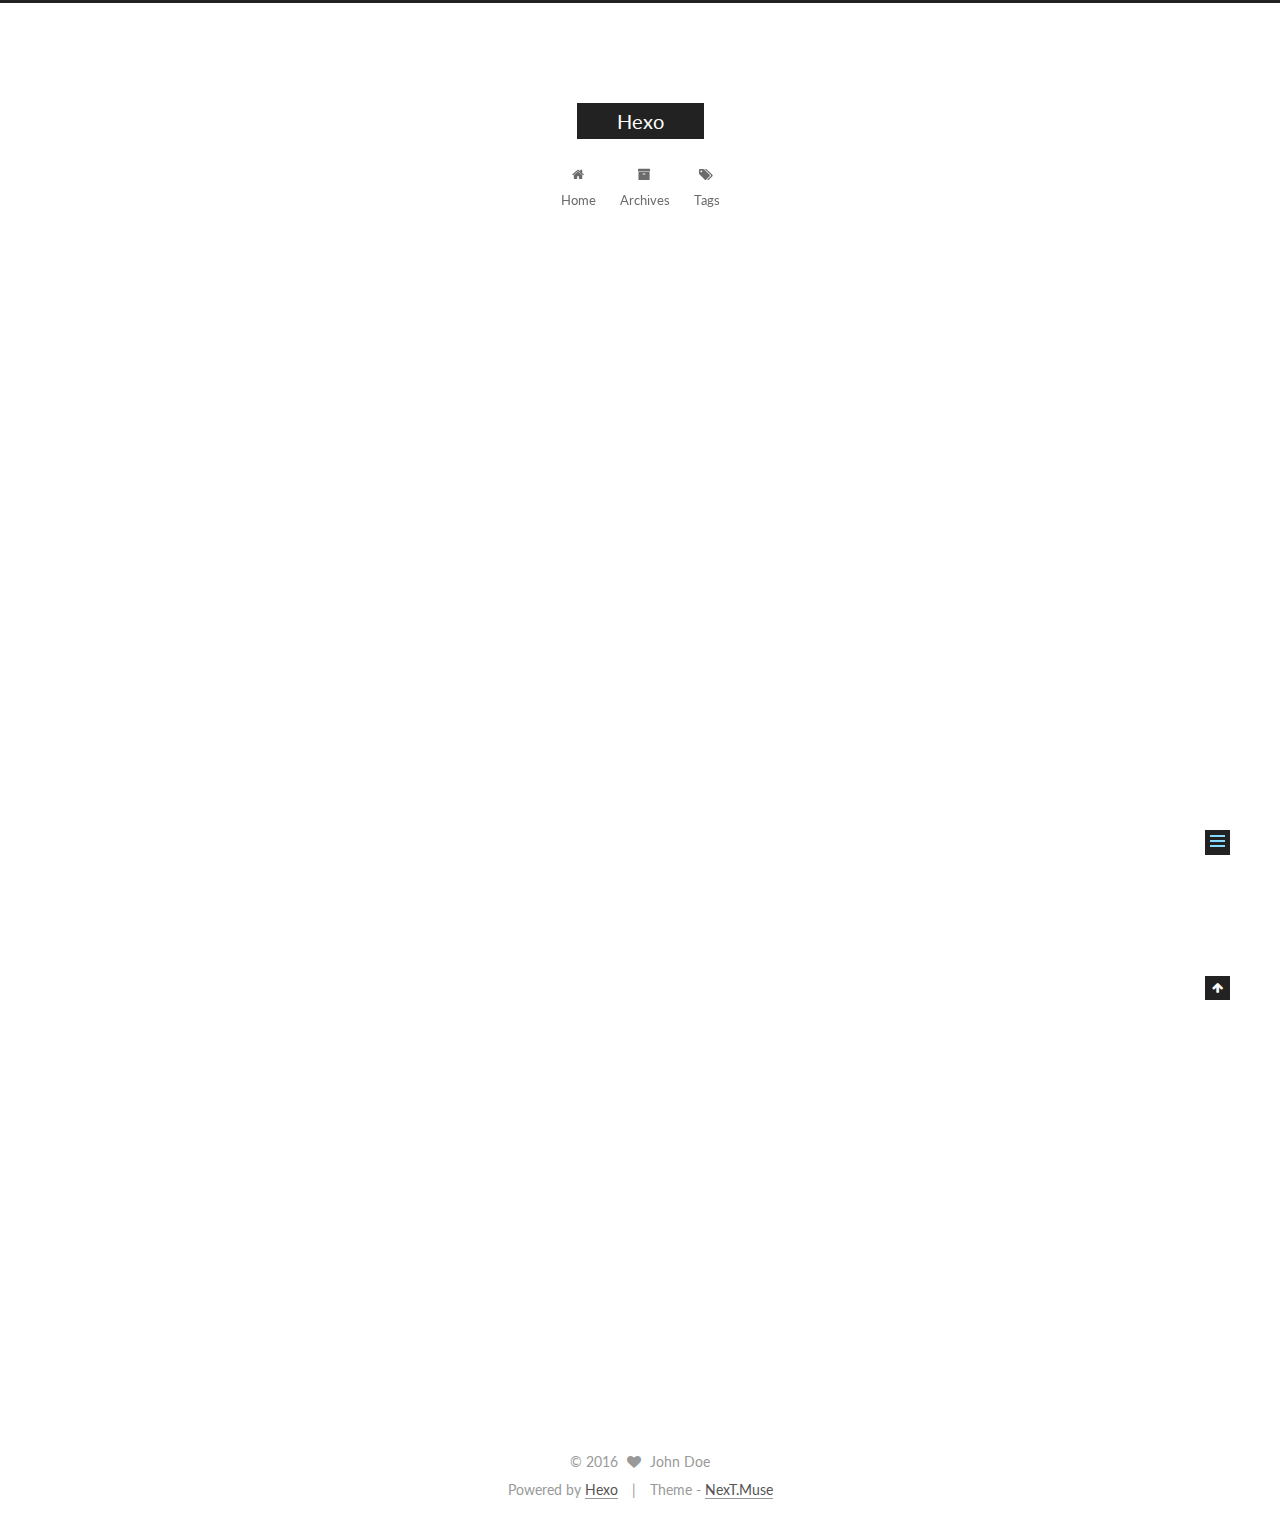
<file: 2016/05/17/hello-world/index.html>
<!doctype html>



  


<html class="theme-next muse use-motion">
<head>
  <meta charset="UTF-8"/>
<meta http-equiv="X-UA-Compatible" content="IE=edge,chrome=1" />
<meta name="viewport" content="width=device-width, initial-scale=1, maximum-scale=1"/>



<meta http-equiv="Cache-Control" content="no-transform" />
<meta http-equiv="Cache-Control" content="no-siteapp" />












  
  
  <link href="/vendors/fancybox/source/jquery.fancybox.css?v=2.1.5" rel="stylesheet" type="text/css" />




  
  
  
  

  
    
    
  

  

  

  

  

  
    
    
    <link href="//fonts.googleapis.com/css?family=Lato:300,300italic,400,400italic,700,700italic&subset=latin,latin-ext" rel="stylesheet" type="text/css">
  






<link href="/vendors/font-awesome/css/font-awesome.min.css?v=4.4.0" rel="stylesheet" type="text/css" />

<link href="/css/main.css?v=5.0.1" rel="stylesheet" type="text/css" />


  <meta name="keywords" content="Hexo, NexT" />








  <link rel="shortcut icon" type="image/x-icon" href="/favicon.ico?v=5.0.1" />






<meta name="description" content="Welcome to Letianc! This is your very first post. Check documentation for more info. If you get any problems when using Hexo, you can find the answer in troubleshooting or you can ask me on GitHub.
Qu">
<meta property="og:type" content="article">
<meta property="og:title" content="Hello World">
<meta property="og:url" content="http://yoursite.com/2016/05/17/hello-world/index.html">
<meta property="og:site_name" content="Hexo">
<meta property="og:description" content="Welcome to Letianc! This is your very first post. Check documentation for more info. If you get any problems when using Hexo, you can find the answer in troubleshooting or you can ask me on GitHub.
Qu">
<meta property="og:updated_time" content="2016-05-17T12:06:04.000Z">
<meta name="twitter:card" content="summary">
<meta name="twitter:title" content="Hello World">
<meta name="twitter:description" content="Welcome to Letianc! This is your very first post. Check documentation for more info. If you get any problems when using Hexo, you can find the answer in troubleshooting or you can ask me on GitHub.
Qu">



<script type="text/javascript" id="hexo.configuration">
  var NexT = window.NexT || {};
  var CONFIG = {
    scheme: 'Muse',
    sidebar: {"position":"left","display":"post"},
    fancybox: true,
    motion: true,
    duoshuo: {
      userId: 0,
      author: 'Author'
    }
  };
</script>

  <title> Hello World | Hexo </title>
</head>

<body itemscope itemtype="http://schema.org/WebPage" lang="">

  










  
  
    
  

  <div class="container one-collumn sidebar-position-left page-post-detail ">
    <div class="headband"></div>

    <header id="header" class="header" itemscope itemtype="http://schema.org/WPHeader">
      <div class="header-inner"><div class="site-meta ">
  

  <div class="custom-logo-site-title">
    <a href="/"  class="brand" rel="start">
      <span class="logo-line-before"><i></i></span>
      <span class="site-title">Hexo</span>
      <span class="logo-line-after"><i></i></span>
    </a>
  </div>
  <p class="site-subtitle"></p>
</div>

<div class="site-nav-toggle">
  <button>
    <span class="btn-bar"></span>
    <span class="btn-bar"></span>
    <span class="btn-bar"></span>
  </button>
</div>

<nav class="site-nav">
  

  
    <ul id="menu" class="menu">
      
        
        <li class="menu-item menu-item-home">
          <a href="/" rel="section">
            
              <i class="menu-item-icon fa fa-fw fa-home"></i> <br />
            
            Home
          </a>
        </li>
      
        
        <li class="menu-item menu-item-archives">
          <a href="/archives" rel="section">
            
              <i class="menu-item-icon fa fa-fw fa-archive"></i> <br />
            
            Archives
          </a>
        </li>
      
        
        <li class="menu-item menu-item-tags">
          <a href="/tags" rel="section">
            
              <i class="menu-item-icon fa fa-fw fa-tags"></i> <br />
            
            Tags
          </a>
        </li>
      

      
    </ul>
  

  
</nav>

 </div>
    </header>

    <main id="main" class="main">
      <div class="main-inner">
        <div class="content-wrap">
          <div id="content" class="content">
            

  <div id="posts" class="posts-expand">
    

  
  

  
  
  

  <article class="post post-type-normal " itemscope itemtype="http://schema.org/Article">

    
      <header class="post-header">

        
        
          <h1 class="post-title" itemprop="name headline">
            
            
              
                Hello World
              
            
          </h1>
        

        <div class="post-meta">
          <span class="post-time">
            <span class="post-meta-item-icon">
              <i class="fa fa-calendar-o"></i>
            </span>
            <span class="post-meta-item-text">Posted on</span>
            <time itemprop="dateCreated" datetime="2016-05-17T19:10:14+08:00" content="2016-05-17">
              2016-05-17
            </time>
          </span>

          

          
            
          

          

          
          

          
        </div>
      </header>
    


    <div class="post-body" itemprop="articleBody">

      
      

      
        <p>Welcome to <a href="https://hexo.io/" target="_blank" rel="external">Letianc</a>! This is your very first post. Check <a href="https://hexo.io/docs/" target="_blank" rel="external">documentation</a> for more info. If you get any problems when using Hexo, you can find the answer in <a href="https://hexo.io/docs/troubleshooting.html" target="_blank" rel="external">troubleshooting</a> or you can ask me on <a href="https://github.com/hexojs/hexo/issues" target="_blank" rel="external">GitHub</a>.</p>
<h2 id="Quick-Start"><a href="#Quick-Start" class="headerlink" title="Quick Start"></a>Quick Start</h2><h3 id="Create-a-new-post"><a href="#Create-a-new-post" class="headerlink" title="Create a new post"></a>Create a new post</h3><figure class="highlight bash"><table><tr><td class="gutter"><pre><span class="line">1</span><br></pre></td><td class="code"><pre><span class="line">$ hexo new <span class="string">"My New Post"</span></span><br></pre></td></tr></table></figure>
<p>More info: <a href="https://hexo.io/docs/writing.html" target="_blank" rel="external">Writing</a></p>
<h3 id="Run-server"><a href="#Run-server" class="headerlink" title="Run server"></a>Run server</h3><figure class="highlight bash"><table><tr><td class="gutter"><pre><span class="line">1</span><br></pre></td><td class="code"><pre><span class="line">$ hexo server</span><br></pre></td></tr></table></figure>
<p>More info: <a href="https://hexo.io/docs/server.html" target="_blank" rel="external">Server</a></p>
<h3 id="Generate-static-files"><a href="#Generate-static-files" class="headerlink" title="Generate static files"></a>Generate static files</h3><figure class="highlight bash"><table><tr><td class="gutter"><pre><span class="line">1</span><br></pre></td><td class="code"><pre><span class="line">$ hexo generate</span><br></pre></td></tr></table></figure>
<p>More info: <a href="https://hexo.io/docs/generating.html" target="_blank" rel="external">Generating</a></p>
<h3 id="Deploy-to-remote-sites"><a href="#Deploy-to-remote-sites" class="headerlink" title="Deploy to remote sites"></a>Deploy to remote sites</h3><figure class="highlight bash"><table><tr><td class="gutter"><pre><span class="line">1</span><br></pre></td><td class="code"><pre><span class="line">$ hexo deploy</span><br></pre></td></tr></table></figure>
<p>More info: <a href="https://hexo.io/docs/deployment.html" target="_blank" rel="external">Deployment</a></p>

      
    </div>

    <div>
      
        
      
    </div>

    <div>
      
        

      
    </div>

    <footer class="post-footer">
      

      

      
      
    </footer>
  </article>



    <div class="post-spread">
      
    </div>
  </div>


          </div>
          


          
  <div class="comments" id="comments">
    
  </div>


        </div>
        
          
  
  <div class="sidebar-toggle">
    <div class="sidebar-toggle-line-wrap">
      <span class="sidebar-toggle-line sidebar-toggle-line-first"></span>
      <span class="sidebar-toggle-line sidebar-toggle-line-middle"></span>
      <span class="sidebar-toggle-line sidebar-toggle-line-last"></span>
    </div>
  </div>

  <aside id="sidebar" class="sidebar">
    <div class="sidebar-inner">

      

      
        <ul class="sidebar-nav motion-element">
          <li class="sidebar-nav-toc sidebar-nav-active" data-target="post-toc-wrap" >
            Table of Contents
          </li>
          <li class="sidebar-nav-overview" data-target="site-overview">
            Overview
          </li>
        </ul>
      

      <section class="site-overview sidebar-panel ">
        <div class="site-author motion-element" itemprop="author" itemscope itemtype="http://schema.org/Person">
          <img class="site-author-image" itemprop="image"
               src="/images/avatar.gif"
               alt="John Doe" />
          <p class="site-author-name" itemprop="name">John Doe</p>
          <p class="site-description motion-element" itemprop="description"></p>
        </div>
        <nav class="site-state motion-element">
          <div class="site-state-item site-state-posts">
            <a href="/archives">
              <span class="site-state-item-count">1</span>
              <span class="site-state-item-name">posts</span>
            </a>
          </div>

          

          

        </nav>

        

        <div class="links-of-author motion-element">
          
        </div>

        
        

        
        

      </section>

      
        <section class="post-toc-wrap motion-element sidebar-panel sidebar-panel-active">
          <div class="post-toc">
            
              
            
            
              <div class="post-toc-content"><ol class="nav"><li class="nav-item nav-level-2"><a class="nav-link" href="#Quick-Start"><span class="nav-number">1.</span> <span class="nav-text">Quick Start</span></a><ol class="nav-child"><li class="nav-item nav-level-3"><a class="nav-link" href="#Create-a-new-post"><span class="nav-number">1.1.</span> <span class="nav-text">Create a new post</span></a></li><li class="nav-item nav-level-3"><a class="nav-link" href="#Run-server"><span class="nav-number">1.2.</span> <span class="nav-text">Run server</span></a></li><li class="nav-item nav-level-3"><a class="nav-link" href="#Generate-static-files"><span class="nav-number">1.3.</span> <span class="nav-text">Generate static files</span></a></li><li class="nav-item nav-level-3"><a class="nav-link" href="#Deploy-to-remote-sites"><span class="nav-number">1.4.</span> <span class="nav-text">Deploy to remote sites</span></a></li></ol></li></ol></div>
            
          </div>
        </section>
      

    </div>
  </aside>


        
      </div>
    </main>

    <footer id="footer" class="footer">
      <div class="footer-inner">
        <div class="copyright" >
  
  &copy; 
  <span itemprop="copyrightYear">2016</span>
  <span class="with-love">
    <i class="fa fa-heart"></i>
  </span>
  <span class="author" itemprop="copyrightHolder">John Doe</span>
</div>

<div class="powered-by">
  Powered by <a class="theme-link" href="http://hexo.io">Hexo</a>
</div>

<div class="theme-info">
  Theme -
  <a class="theme-link" href="https://github.com/iissnan/hexo-theme-next">
    NexT.Muse
  </a>
</div>

        

        
      </div>
    </footer>

    <div class="back-to-top">
      <i class="fa fa-arrow-up"></i>
    </div>
  </div>

  

<script type="text/javascript">
  if (Object.prototype.toString.call(window.Promise) !== '[object Function]') {
    window.Promise = null;
  }
</script>









  



  
  <script type="text/javascript" src="/vendors/jquery/index.js?v=2.1.3"></script>

  
  <script type="text/javascript" src="/vendors/fastclick/lib/fastclick.min.js?v=1.0.6"></script>

  
  <script type="text/javascript" src="/vendors/jquery_lazyload/jquery.lazyload.js?v=1.9.7"></script>

  
  <script type="text/javascript" src="/vendors/velocity/velocity.min.js?v=1.2.1"></script>

  
  <script type="text/javascript" src="/vendors/velocity/velocity.ui.min.js?v=1.2.1"></script>

  
  <script type="text/javascript" src="/vendors/fancybox/source/jquery.fancybox.pack.js?v=2.1.5"></script>


  


  <script type="text/javascript" src="/js/src/utils.js?v=5.0.1"></script>

  <script type="text/javascript" src="/js/src/motion.js?v=5.0.1"></script>



  
  

  
  <script type="text/javascript" src="/js/src/scrollspy.js?v=5.0.1"></script>
<script type="text/javascript" src="/js/src/post-details.js?v=5.0.1"></script>



  


  <script type="text/javascript" src="/js/src/bootstrap.js?v=5.0.1"></script>



  



  



  
  
  

  

  

</body>
</html>
</file>
<file: css/main.css>
/* normalize.css v3.0.2 | MIT License | git.io/normalize */
html {
  font-family: sans-serif; /* 1 */
  -ms-text-size-adjust: 100%; /* 2 */
  -webkit-text-size-adjust: 100%; /* 2 */
}
body {
  margin: 0;
}
article,
aside,
details,
figcaption,
figure,
footer,
header,
hgroup,
main,
menu,
nav,
section,
summary {
  display: block;
}
audio,
canvas,
progress,
video {
  display: inline-block; /* 1 */
  vertical-align: baseline; /* 2 */
}
audio:not([controls]) {
  display: none;
  height: 0;
}
[hidden],
template {
  display: none;
}
a {
  background-color: transparent;
}
a:active,
a:hover {
  outline: 0;
}
abbr[title] {
  border-bottom: 1px dotted;
}
b,
strong {
  font-weight: bold;
}
dfn {
  font-style: italic;
}
h1 {
  font-size: 2em;
  margin: 0.67em 0;
}
mark {
  background: #ff0;
  color: #000;
}
small {
  font-size: 80%;
}
sub,
sup {
  font-size: 75%;
  line-height: 0;
  position: relative;
  vertical-align: baseline;
}
sup {
  top: -0.5em;
}
sub {
  bottom: -0.25em;
}
img {
  border: 0;
}
svg:not(:root) {
  overflow: hidden;
}
figure {
  margin: 1em 40px;
}
hr {
  -moz-box-sizing: content-box;
  box-sizing: content-box;
  height: 0;
}
pre {
  overflow: auto;
}
code,
kbd,
pre,
samp {
  font-family: monospace, monospace;
  font-size: 1em;
}
button,
input,
optgroup,
select,
textarea {
  color: inherit; /* 1 */
  font: inherit; /* 2 */
  margin: 0; /* 3 */
}
button {
  overflow: visible;
}
button,
select {
  text-transform: none;
}
button,
html input[type="button"],
input[type="reset"],
input[type="submit"] {
  -webkit-appearance: button; /* 2 */
  cursor: pointer; /* 3 */
}
button[disabled],
html input[disabled] {
  cursor: default;
}
button::-moz-focus-inner,
input::-moz-focus-inner {
  border: 0;
  padding: 0;
}
input {
  line-height: normal;
}
input[type="checkbox"],
input[type="radio"] {
  box-sizing: border-box; /* 1 */
  padding: 0; /* 2 */
}
input[type="number"]::-webkit-inner-spin-button,
input[type="number"]::-webkit-outer-spin-button {
  height: auto;
}
input[type="search"] {
  -webkit-appearance: textfield; /* 1 */
  -moz-box-sizing: content-box;
  -webkit-box-sizing: content-box; /* 2 */
  box-sizing: content-box;
}
input[type="search"]::-webkit-search-cancel-button,
input[type="search"]::-webkit-search-decoration {
  -webkit-appearance: none;
}
fieldset {
  border: 1px solid #c0c0c0;
  margin: 0 2px;
  padding: 0.35em 0.625em 0.75em;
}
legend {
  border: 0; /* 1 */
  padding: 0; /* 2 */
}
textarea {
  overflow: auto;
}
optgroup {
  font-weight: bold;
}
table {
  border-collapse: collapse;
  border-spacing: 0;
}
td,
th {
  padding: 0;
}
::selection {
  background: #262a30;
  color: #fff;
}
body {
  position: relative;
  font-family: 'Lato', "PingFang SC", "Microsoft YaHei", sans-serif;
  font-size: 14px;
  line-height: 2;
  color: #555;
  background: #fff;
}
@media (max-width: 767px) {
  body {
    padding-right: 0 !important;
  }
}
@media (min-width: 768px) and (max-width: 991px) {
  body {
    padding-right: 0 !important;
  }
}
@media (min-width: 1600px) {
  body {
    font-size: 16px;
  }
}
h1,
h2,
h3,
h4,
h5,
h6 {
  margin: 0;
  padding: 0;
  font-weight: bold;
  line-height: 1.5;
  font-family: 'Lato', "PingFang SC", "Microsoft YaHei", sans-serif;
}
h2,
h3,
h4,
h5,
h6 {
  margin: 20px 0 15px;
}
h1 {
  font-size: 22px;
}
@media (max-width: 767px) {
  h1 {
    font-size: 18px;
  }
}
h2 {
  font-size: 20px;
}
@media (max-width: 767px) {
  h2 {
    font-size: 16px;
  }
}
h3 {
  font-size: 18px;
}
@media (max-width: 767px) {
  h3 {
    font-size: 14px;
  }
}
h4 {
  font-size: 16px;
}
@media (max-width: 767px) {
  h4 {
    font-size: 12px;
  }
}
h5 {
  font-size: 14px;
}
@media (max-width: 767px) {
  h5 {
    font-size: 10px;
  }
}
h6 {
  font-size: 12px;
}
@media (max-width: 767px) {
  h6 {
    font-size: 8px;
  }
}
p {
  margin: 0 0 25px 0;
}
a {
  color: #555;
  text-decoration: none;
  border-bottom: 1px solid #999;
  word-wrap: break-word;
}
a:hover {
  color: #222;
  border-bottom-color: #222;
}
ul {
  list-style: none;
}
blockquote {
  margin: 0;
  padding: 0;
}
img {
  display: block;
  margin: auto;
  max-width: 100%;
  height: auto;
}
hr {
  margin: 40px 0;
  height: 3px;
  border: none;
  background-color: #ddd;
  background-image: repeating-linear-gradient(-45deg, #fff, #fff 4px, transparent 4px, transparent 8px);
}
blockquote {
  padding: 0 15px;
  color: #666;
  border-left: 4px solid #ddd;
}
blockquote cite::before {
  content: "-";
  padding: 0 5px;
}
dt {
  font-weight: 700;
}
dd {
  margin: 0;
  padding: 0;
}
.text-left {
  text-align: left;
}
.text-center {
  text-align: center;
}
.text-right {
  text-align: right;
}
.text-justify {
  text-align: justify;
}
.text-nowrap {
  white-space: nowrap;
}
.text-lowercase {
  text-transform: lowercase;
}
.text-uppercase {
  text-transform: uppercase;
}
.text-capitalize {
  text-transform: capitalize;
}
.center-block {
  display: block;
  margin-left: auto;
  margin-right: auto;
}
.clearfix:before,
.clearfix:after {
  content: " ";
  display: table;
}
.clearfix:after {
  clear: both;
}
.pullquote {
  width: 45%;
}
.pullquote.left {
  float: left;
  margin-left: 5px;
  margin-right: 10px;
}
.pullquote.right {
  float: right;
  margin-left: 10px;
  margin-right: 5px;
}
.affix.affix.affix {
  position: fixed;
}
.translation {
  margin-top: -20px;
  font-size: 14px;
  color: #999;
}
.scrollbar-measure {
  width: 100px;
  height: 100px;
  overflow: scroll;
  position: absolute;
  top: -9999px;
}
.use-motion .motion-element {
  opacity: 0;
}
#local-search-input {
  padding: 3px;
  border: none;
  text-indent: 14px;
  border-radius: 0;
  width: 140px;
  outline: none;
  border-bottom: 1px solid #999;
  background: inherit;
  opacity: 0.5;
}
#local-search-input:focus {
  opacity: 1;
}
.search-icon {
  position: absolute;
  top: 9px;
}
table {
  margin: 20px 0;
  width: 100%;
  border-collapse: collapse;
  border-spacing: 0;
  border: 1px solid #ddd;
  font-size: 14px;
  table-layout: fixed;
  word-wrap: break-all;
}
table>tbody>tr:nth-of-type(odd) {
  background-color: #f9f9f9;
}
table>tbody>tr:hover {
  background-color: #f5f5f5;
}
caption,
th,
td {
  padding: 8px;
  text-align: left;
  vertical-align: middle;
  font-weight: normal;
}
th,
td {
  border-bottom: 3px solid #ddd;
  border-right: 1px solid #eee;
}
th {
  padding-bottom: 10px;
  font-weight: 700;
}
td {
  border-bottom-width: 1px;
}
html,
body {
  height: 100%;
}
.container {
  position: relative;
  min-height: 100%;
}
.header-inner {
  margin: 0 auto;
  padding: 100px 0 70px;
  width: 700px;
}
@media (min-width: 1600px) {
  .container .header-inner {
    width: 900px;
  }
}
.main {
  padding-bottom: 150px;
}
.main-inner {
  margin: 0 auto;
  width: 700px;
}
@media (min-width: 1600px) {
  .container .main-inner {
    width: 900px;
  }
}
.footer {
  position: absolute;
  left: 0;
  bottom: 0;
  width: 100%;
  min-height: 50px;
}
.footer-inner {
  box-sizing: border-box;
  margin: 20px auto;
  width: 700px;
}
@media (min-width: 1600px) {
  .container .footer-inner {
    width: 900px;
  }
}
pre,
.highlight {
  overflow: auto;
  margin: 20px 0;
  padding: 15px;
  font-size: 13px;
  color: #4d4d4c;
  background: #f7f7f7;
  line-height: 1.6;
}
pre,
code {
  font-family: consolas, Menlo, "PingFang SC", "Microsoft YaHei", monospace;
}
code {
  padding: 2px 4px;
  word-break: break-all;
  color: #555;
  background: #eee;
  border-radius: 4px;
  font-size: 13px;
}
pre code {
  padding: 0;
  color: #4d4d4c;
  background: none;
  text-shadow: none;
}
.highlight pre {
  border: none;
  margin: 0;
  padding: 1px;
}
.highlight table {
  margin: 0;
  width: auto;
  border: none;
}
.highlight td {
  border: none;
  padding: 0;
}
.highlight figcaption {
  font-size: 1em;
  color: #4d4d4c;
  line-height: 1em;
  margin-bottom: 1em;
}
.highlight figcaption:before,
.highlight figcaption:after {
  content: " ";
  display: table;
}
.highlight figcaption:after {
  clear: both;
}
.highlight figcaption a {
  float: right;
  color: #4d4d4c;
}
.highlight figcaption a:hover {
  border-bottom-color: #4d4d4c;
}
.highlight .gutter pre {
  color: #666;
  text-align: right;
  padding-right: 20px;
}
.highlight .line {
  height: 20px;
}
.gist table {
  width: auto;
}
.gist table td {
  border: none;
}
pre .comment {
  color: #8e908c;
}
pre .variable,
pre .attribute,
pre .tag,
pre .regexp,
pre .ruby .constant,
pre .xml .tag .title,
pre .xml .pi,
pre .xml .doctype,
pre .html .doctype,
pre .css .id,
pre .css .class,
pre .css .pseudo {
  color: #c82829;
}
pre .number,
pre .preprocessor,
pre .built_in,
pre .literal,
pre .params,
pre .constant,
pre .command {
  color: #f5871f;
}
pre .ruby .class .title,
pre .css .rules .attribute,
pre .string,
pre .value,
pre .inheritance,
pre .header,
pre .ruby .symbol,
pre .xml .cdata,
pre .special,
pre .number,
pre .formula {
  color: #718c00;
}
pre .title,
pre .css .hexcolor {
  color: #3e999f;
}
pre .function,
pre .python .decorator,
pre .python .title,
pre .ruby .function .title,
pre .ruby .title .keyword,
pre .perl .sub,
pre .javascript .title,
pre .coffeescript .title {
  color: #4271ae;
}
pre .keyword,
pre .javascript .function {
  color: #8959a8;
}
.full-image.full-image.full-image {
  border: none;
  max-width: 100%;
  width: auto;
  margin: 20px auto;
}
@media (min-width: 992px) {
  .full-image.full-image.full-image {
    max-width: none;
    width: 126%;
    margin: 0 -13%;
  }
}
.blockquote-center,
.page-home .post-type-quote blockquote,
.page-post-detail .post-type-quote blockquote {
  position: relative;
  margin: 40px 0;
  padding: 0;
  border-left: none;
  text-align: center;
}
.blockquote-center::before,
.page-home .post-type-quote blockquote::before,
.page-post-detail .post-type-quote blockquote::before,
.blockquote-center::after,
.page-home .post-type-quote blockquote::after,
.page-post-detail .post-type-quote blockquote::after {
  position: absolute;
  content: ' ';
  display: block;
  width: 100%;
  height: 24px;
  opacity: 0.2;
  background-repeat: no-repeat;
  background-position: 0 -6px;
  background-size: 22px 22px;
}
.blockquote-center::before,
.page-home .post-type-quote blockquote::before,
.page-post-detail .post-type-quote blockquote::before {
  top: -20px;
  background-image: url("../images/quote-l.svg");
  border-top: 1px solid #ccc;
}
.blockquote-center::after,
.page-home .post-type-quote blockquote::after,
.page-post-detail .post-type-quote blockquote::after {
  bottom: -20px;
  background-image: url("../images/quote-r.svg");
  border-bottom: 1px solid #ccc;
  background-position: 100% 8px;
}
.blockquote-center p,
.page-home .post-type-quote blockquote p,
.page-post-detail .post-type-quote blockquote p,
.blockquote-center div,
.page-home .post-type-quote blockquote div,
.page-post-detail .post-type-quote blockquote div {
  text-align: center;
}
.post .post-body .group-picture img {
  box-sizing: border-box;
  padding: 0 3px;
  border: none;
}
.post .group-picture-row {
  overflow: hidden;
  margin-top: 6px;
}
.post .group-picture-row:first-child {
  margin-top: 0;
}
.post .group-picture-column {
  float: left;
}
.page-post-detail .post-body .group-picture-column {
  float: none;
  margin-top: 10px;
  width: auto !important;
}
.page-post-detail .post-body .group-picture-column img {
  margin: 0 auto;
}
.page-archive .group-picture-container {
  overflow: hidden;
}
.page-archive .group-picture-row {
  float: left;
}
.page-archive .group-picture-row:first-child {
  margin-top: 6px;
}
.page-archive .group-picture-column {
  max-width: 150px;
  max-height: 150px;
}
.btn {
  display: inline-block;
  padding: 0 20px;
  font-size: 14px;
  color: #fff;
  background: #222;
  border: 2px solid #222;
  text-decoration: none;
  border-radius: 0;
  transition-property: background-color;
  transition-duration: 0.2s;
  transition-timing-function: ease-in-out;
  transition-delay: 0s;
}
.btn:hover,
.post-more-link .btn:hover {
  border-color: #222;
  color: #222;
  background: #fff;
}
.btn-bar {
  display: block;
  width: 22px;
  height: 2px;
  background: #555;
  border-radius: 1px;
}
.btn-bar+.btn-bar {
  margin-top: 4px;
}
.pagination {
  margin: 120px 0 40px;
  text-align: center;
  border-top: 1px solid #eee;
}
.page-number-basic,
.pagination .prev,
.pagination .next,
.pagination .page-number,
.pagination .space {
  display: inline-block;
  position: relative;
  top: -1px;
  margin: 0 10px;
  padding: 0 10px;
  line-height: 30px;
}
@media (max-width: 767px) {
  .page-number-basic,
  .pagination .prev,
  .pagination .next,
  .pagination .page-number,
  .pagination .space {
    margin: 0 5px;
  }
}
.pagination .prev,
.pagination .next,
.pagination .page-number {
  border-bottom: 0;
  border-top: 1px solid #eee;
  transition-property: border-color;
  transition-duration: 0.2s;
  transition-timing-function: ease-in-out;
  transition-delay: 0s;
}
.pagination .prev:hover,
.pagination .next:hover,
.pagination .page-number:hover {
  border-top-color: #222;
}
.pagination .space {
  padding: 0;
  margin: 0;
}
.pagination .prev {
  margin-left: 0;
}
.pagination .next {
  margin-right: 0;
}
.pagination .page-number.current {
  color: #fff;
  background: #ccc;
  border-top-color: #ccc;
}
@media (max-width: 767px) {
  .pagination {
    border-top: none;
  }
  .pagination .prev,
  .pagination .next,
  .pagination .page-number {
    margin-bottom: 10px;
    border-top: 0;
    border-bottom: 1px solid #eee;
  }
  .pagination .prev:hover,
  .pagination .next:hover,
  .pagination .page-number:hover {
    border-bottom-color: #222;
  }
}
.comments {
  margin: 60px 20px 0;
}
.tag-cloud {
  text-align: center;
}
.tag-cloud a {
  display: inline-block;
  margin: 10px;
}
.back-to-top {
  box-sizing: border-box;
  position: fixed;
  bottom: -100px;
  right: 50px;
  z-index: 1050;
  padding: 0 6px;
  width: 25px;
  background: #222;
  font-size: 12px;
  opacity: 1;
  color: #fff;
  cursor: pointer;
  text-align: center;
  -webkit-transform: translateZ(0);
  transition-property: bottom;
  transition-duration: 0.2s;
  transition-timing-function: ease-in-out;
  transition-delay: 0s;
}
@media (max-width: 767px) {
  .back-to-top {
    display: none;
  }
}
@media (min-width: 768px) and (max-width: 991px) {
  .back-to-top {
    display: none;
  }
}
.back-to-top.back-to-top-on {
  bottom: 19px;
}
.header {
  background: #fff;
}
.header-inner {
  position: relative;
}
.headband {
  height: 3px;
  background: #222;
}
.site-meta {
  margin: 0;
  text-align: center;
}
@media (max-width: 767px) {
  .site-meta {
    text-align: center;
  }
}
.brand {
  position: relative;
  display: inline-block;
  padding: 0 40px;
  color: #fff;
  background: #222;
  border-bottom: none;
}
.brand:hover {
  color: #fff;
}
.logo {
  display: inline-block;
  margin-right: 5px;
  line-height: 36px;
  vertical-align: top;
}
.site-title {
  display: inline-block;
  vertical-align: top;
  line-height: 36px;
  font-size: 20px;
  font-weight: normal;
  font-family: 'Lato', "PingFang SC", "Microsoft YaHei", sans-serif;
}
.site-subtitle {
  margin-top: 10px;
  font-size: 13px;
  color: #999;
}
.use-motion .brand {
  opacity: 0;
}
.use-motion .logo,
.use-motion .site-title,
.use-motion .site-subtitle {
  opacity: 0;
  position: relative;
  top: -10px;
}
.site-nav-toggle {
  display: none;
  position: absolute;
  top: 10px;
  left: 10px;
}
@media (max-width: 767px) {
  .site-nav-toggle {
    display: block;
  }
}
.site-nav-toggle button {
  margin-top: 2px;
  padding: 9px 10px;
  background: transparent;
  border: none;
}
@media (max-width: 767px) {
  .site-nav {
    display: none;
    margin: 0 -10px;
    padding: 0 10px;
    clear: both;
    border-top: 1px solid #ddd;
  }
}
@media (min-width: 768px) and (max-width: 991px) {
  .site-nav {
    display: block !important;
  }
}
@media (min-width: 992px) {
  .site-nav {
    display: block !important;
  }
}
.menu {
  margin-top: 20px;
  padding-left: 0;
  text-align: center;
}
.menu .menu-item {
  display: inline-block;
  margin: 0 10px;
}
@media screen and (max-width: 767px) {
  .menu .menu-item {
    margin-top: 10px;
  }
}
.menu .menu-item a {
  display: block;
  font-size: 13px;
  text-transform: capitalize;
  line-height: inherit;
  border-bottom: 1px solid transparent;
  transition-property: border-color;
  transition-duration: 0.2s;
  transition-timing-function: ease-in-out;
  transition-delay: 0s;
}
.menu .menu-item a:hover {
  border-bottom-color: #222;
}
.menu .menu-item .fa {
  margin-right: 5px;
}
.use-motion .menu-item {
  opacity: 0;
}
.post-body {
  font-family: 'Lato', "PingFang SC", "Microsoft YaHei", sans-serif;
}
@media (max-width: 767px) {
  .post-body {
    word-break: break-word;
  }
}
.post-body .fancybox img {
  display: block !important;
  margin: 0 auto;
  cursor: pointer;
  cursor: zoom-in;
  cursor: -webkit-zoom-in;
}
.post-body .image-caption,
.post-body .figure .caption {
  margin: 10px auto 15px;
  text-align: center;
  font-size: 14px;
  color: #999;
  font-weight: bold;
  line-height: 1;
}
.post-sticky-flag {
  display: inline-block;
  font-size: 16px;
  -ms-transform: rotate(30deg);
  -webkit-transform: rotate(30deg);
  -moz-transform: rotate(30deg);
  -ms-transform: rotate(30deg);
  -o-transform: rotate(30deg);
  transform: rotate(30deg);
}
.posts-expand {
  padding-top: 40px;
}
@media (max-width: 767px) {
  .posts-expand {
    margin: 0 20px;
  }
  .post-body pre,
  .post-body .highlight {
    padding: 10px;
  }
  .post-body pre .gutter pre,
  .post-body .highlight .gutter pre {
    padding-right: 10px;
  }
}
@media (min-width: 992px) {
  .posts-expand .post-body {
    text-align: justify;
  }
}
.posts-expand .post-body h2,
.posts-expand .post-body h3,
.posts-expand .post-body h4,
.posts-expand .post-body h5,
.posts-expand .post-body h6 {
  padding-top: 10px;
}
.posts-expand .post-body h2 .header-anchor,
.posts-expand .post-body h3 .header-anchor,
.posts-expand .post-body h4 .header-anchor,
.posts-expand .post-body h5 .header-anchor,
.posts-expand .post-body h6 .header-anchor {
  float: right;
  margin-left: 10px;
  color: #ccc;
  border-bottom-style: none;
  visibility: hidden;
}
.posts-expand .post-body h2 .header-anchor:hover,
.posts-expand .post-body h3 .header-anchor:hover,
.posts-expand .post-body h4 .header-anchor:hover,
.posts-expand .post-body h5 .header-anchor:hover,
.posts-expand .post-body h6 .header-anchor:hover {
  color: inherit;
}
.posts-expand .post-body h2:hover .header-anchor,
.posts-expand .post-body h3:hover .header-anchor,
.posts-expand .post-body h4:hover .header-anchor,
.posts-expand .post-body h5:hover .header-anchor,
.posts-expand .post-body h6:hover .header-anchor {
  visibility: visible;
}
.posts-expand .post-body ul li {
  list-style: circle;
}
.posts-expand .post-body img {
  box-sizing: border-box;
  margin: auto;
  padding: 3px;
  border: 1px solid #ddd;
}
.posts-expand .fancybox img {
  margin: 0 auto;
}
@media (max-width: 767px) {
  .posts-collapse {
    margin: 0 20px;
  }
  .posts-collapse .post-title,
  .posts-collapse .post-meta {
    display: block;
    width: auto;
    text-align: left;
  }
}
.posts-collapse {
  position: relative;
  z-index: 1010;
  margin-left: 55px;
}
.posts-collapse::after {
  content: " ";
  position: absolute;
  top: 20px;
  left: 0;
  margin-left: -2px;
  width: 4px;
  height: 100%;
  background: #f5f5f5;
  z-index: -1;
}
@media (max-width: 767px) {
  .posts-collapse {
    margin: 0 20px;
  }
}
.posts-collapse .collection-title {
  position: relative;
  margin: 60px 0;
}
.posts-collapse .collection-title h2 {
  margin-left: 20px;
}
.posts-collapse .collection-title small {
  color: #bbb;
}
.posts-collapse .collection-title::before {
  content: " ";
  position: absolute;
  left: 0;
  top: 50%;
  margin-left: -4px;
  margin-top: -4px;
  width: 8px;
  height: 8px;
  background: #bbb;
  border-radius: 50%;
}
.posts-collapse .post {
  margin: 30px 0;
}
.posts-collapse .post-header {
  position: relative;
  transition-duration: 0.2s;
  transition-timing-function: ease-in-out;
  transition-delay: 0s;
  transition-property: border;
  border-bottom: 1px dashed #ccc;
}
.posts-collapse .post-header::before {
  content: " ";
  position: absolute;
  left: 0;
  top: 12px;
  width: 6px;
  height: 6px;
  margin-left: -4px;
  background: #bbb;
  border-radius: 50%;
  border: 1px solid #fff;
  transition-duration: 0.2s;
  transition-timing-function: ease-in-out;
  transition-delay: 0s;
  transition-property: background;
}
.posts-collapse .post-header:hover {
  border-bottom-color: #666;
}
.posts-collapse .post-header:hover::before {
  background: #222;
}
.posts-collapse .post-meta {
  position: absolute;
  font-size: 12px;
  left: 20px;
  top: 5px;
}
.posts-collapse .post-comments-count {
  display: none;
}
.posts-collapse .post-title {
  margin-left: 60px;
  font-size: 16px;
  font-weight: normal;
  line-height: inherit;
}
.posts-collapse .post-title::after {
  margin-left: 3px;
  opacity: 0.6;
}
.posts-collapse .post-title a {
  color: #666;
  border-bottom: none;
}
.page-home .post-type-quote .post-header,
.page-post-detail .post-type-quote .post-header,
.page-home .post-type-quote .post-tags,
.page-post-detail .post-type-quote .post-tags {
  display: none;
}
.posts-expand .post-title {
  font-size: 26px;
  text-align: center;
  word-break: break-word;
  font-weight: 400;
}
@media (max-width: 767px) {
  .posts-expand .post-title {
    font-size: 22px;
  }
}
.posts-expand .post-title-link {
  display: inline-block;
  position: relative;
  color: #555;
  border-bottom: none;
  line-height: 1.2;
  vertical-align: top;
}
.posts-expand .post-title-link::before {
  content: "";
  position: absolute;
  width: 100%;
  height: 2px;
  bottom: 0;
  left: 0;
  background-color: #000;
  visibility: hidden;
  -webkit-transform: scaleX(0);
  -moz-transform: scaleX(0);
  -ms-transform: scaleX(0);
  -o-transform: scaleX(0);
  transform: scaleX(0);
  transition-duration: 0.2s;
  transition-timing-function: ease-in-out;
  transition-delay: 0s;
}
.posts-expand .post-title-link:hover::before {
  visibility: visible;
  -webkit-transform: scaleX(1);
  -moz-transform: scaleX(1);
  -ms-transform: scaleX(1);
  -o-transform: scaleX(1);
  transform: scaleX(1);
}
.posts-expand .post-title-link .fa {
  font-size: 16px;
}
.posts-expand .post-meta {
  margin: 3px 0 60px 0;
  color: #999;
  font-family: 'Lato', "PingFang SC", "Microsoft YaHei", sans-serif;
  font-size: 12px;
  text-align: center;
}
.posts-expand .post-meta .post-category-list {
  display: inline-block;
  margin: 0;
  padding: 3px;
}
.posts-expand .post-meta .post-category-list-link {
  color: #999;
}
.post-meta-item-icon {
  display: none;
  margin-right: 3px;
}
@media (min-width: 768px) and (max-width: 991px) {
  .post-meta-item-icon {
    display: inline-block;
  }
}
@media (max-width: 767px) {
  .post-meta-item-icon {
    display: inline-block;
  }
}
@media (min-width: 768px) and (max-width: 991px) {
  .post-meta-item-text {
    display: none;
  }
}
@media (max-width: 767px) {
  .post-meta-item-text {
    display: none;
  }
}
@media (max-width: 767px) {
  .posts-expand .post-comments-count {
    display: none;
  }
}
.post-more-link {
  margin-top: 50px;
}
.post-more-link .btn {
  color: #fff;
  font-size: 14px;
  background: #222;
  border-radius: 0;
  line-height: 2;
}
.posts-expand .post-tags {
  margin-top: 40px;
  text-align: center;
}
.posts-expand .post-tags a {
  display: inline-block;
  margin-right: 10px;
  font-size: 13px;
}
.post-nav {
  overflow: hidden;
  margin-top: 60px;
  padding: 10px;
  white-space: nowrap;
  border-top: 1px solid #eee;
}
.post-nav-item {
  display: inline-block;
  width: 50%;
  white-space: normal;
}
.post-nav-item a {
  position: relative;
  display: inline-block;
  line-height: 25px;
  font-size: 14px;
  color: #555;
  border-bottom: none;
}
.post-nav-item a:hover {
  color: #222;
  border-bottom: none;
}
.post-nav-item a:active {
  top: 2px;
}
.post-nav-item a i {
  font-size: 12px;
}
.post-nav-prev {
  text-align: right;
}
.posts-expand .post-eof {
  display: block;
  margin: 80px auto 60px;
  width: 8%;
  height: 1px;
  background: #ccc;
  text-align: center;
}
.post:last-child .post-eof.post-eof.post-eof {
  display: none;
}
.post-gallery {
  display: table;
  table-layout: fixed;
  width: 100%;
  border-collapse: separate;
}
.post-gallery-row {
  display: table-row;
}
.post-gallery .post-gallery-img {
  display: table-cell;
  text-align: center;
  vertical-align: middle;
  border: none;
}
.post-gallery .post-gallery-img img {
  max-width: 100%;
  max-height: 100%;
  border: none;
}
.fancybox-close,
.fancybox-close:hover {
  border: none;
}
.sidebar {
  position: fixed;
  right: 0;
  top: 0;
  bottom: 0;
  width: 0;
  z-index: 1040;
  box-shadow: inset 0 2px 6px #000;
  background: #222;
  -webkit-transform: translateZ(0);
}
.sidebar a {
  color: #999;
  border-bottom-color: #555;
}
.sidebar a:hover {
  color: #eee;
}
@media (min-width: 768px) and (max-width: 991px) {
  .sidebar {
    display: none !important;
  }
}
@media (max-width: 767px) {
  .sidebar {
    display: none !important;
  }
}
.sidebar-inner {
  position: relative;
  padding: 20px 10px;
  color: #999;
  text-align: center;
}
.sidebar-toggle {
  position: fixed;
  right: 50px;
  bottom: 45px;
  width: 15px;
  height: 15px;
  padding: 5px;
  background: #222;
  line-height: 0;
  z-index: 1050;
  cursor: pointer;
  -webkit-transform: translateZ(0);
}
@media (min-width: 768px) and (max-width: 991px) {
  .sidebar-toggle {
    display: none;
  }
}
@media (max-width: 767px) {
  .sidebar-toggle {
    display: none;
  }
}
.sidebar-toggle-line {
  position: relative;
  display: inline-block;
  vertical-align: top;
  height: 2px;
  width: 100%;
  background: #fff;
  margin-top: 3px;
}
.sidebar-toggle-line:first-child {
  margin-top: 0;
}
.site-author-image {
  display: block;
  margin: 0 auto;
  padding: 2px;
  max-width: 96px;
  height: auto;
  border: 2px solid #333;
}
.site-author-name {
  margin: 5px 0 0;
  text-align: center;
  color: #f5f5f5;
  font-weight: normal;
}
.site-description {
  margin-top: 5px;
  text-align: center;
  font-size: 14px;
  color: #999;
}
.site-state {
  overflow: hidden;
  line-height: 1.4;
  white-space: nowrap;
  text-align: center;
}
.site-state-item {
  display: inline-block;
  padding: 0 15px;
  border-left: 1px solid #333;
}
.site-state-item:first-child {
  border-left: none;
}
.site-state-item a {
  border-bottom: none;
}
.site-state-item-count {
  display: block;
  text-align: center;
  color: inherit;
  font-weight: 600;
  font-size: 18px;
}
.site-state-item-name {
  font-size: 13px;
  color: inherit;
}
.feed-link {
  margin-top: 20px;
}
.feed-link a {
  display: inline-block;
  padding: 0 15px;
  color: #fc6423;
  border: 1px solid #fc6423;
  border-radius: 4px;
}
.feed-link a i {
  color: #fc6423;
  font-size: 14px;
}
.feed-link a:hover {
  color: #fff;
  background: #fc6423;
}
.feed-link a:hover i {
  color: #fff;
}
.links-of-author {
  margin-top: 20px;
}
.links-of-author a {
  display: inline-block;
  vertical-align: middle;
  margin-right: 10px;
  margin-bottom: 10px;
  border-bottom-color: #555;
  font-size: 13px;
}
.links-of-author a:before {
  display: inline-block;
  vertical-align: middle;
  margin-right: 3px;
  content: " ";
  width: 4px;
  height: 4px;
  border-radius: 50%;
  background: #ffffe7;
}
.links-of-blogroll {
  font-size: 13px;
}
.links-of-blogroll-title {
  margin-top: 20px;
  font-size: 14px;
  font-weight: 600;
}
.links-of-blogroll-list {
  margin: 0;
  padding: 0;
}
.links-of-blogroll-item {
  padding: 2px 10px;
}
.sidebar-nav {
  margin: 0 0 20px;
  padding-left: 0;
}
.sidebar-nav li {
  display: inline-block;
  cursor: pointer;
  border-bottom: 1px solid transparent;
  font-size: 14px;
  color: #555;
}
.sidebar-nav li:hover {
  color: #f5f5f5;
}
.page-post-detail .sidebar-nav-toc {
  padding: 0 5px;
}
.page-post-detail .sidebar-nav-overview {
  margin-left: 10px;
}
.sidebar-nav .sidebar-nav-active {
  color: #87daff;
  border-bottom-color: #87daff;
}
.sidebar-nav .sidebar-nav-active:hover {
  color: #87daff;
}
.sidebar-panel {
  display: none;
}
.sidebar-panel-active {
  display: block;
}
.post-toc-empty {
  font-size: 14px;
  color: #666;
}
.post-toc-wrap {
  overflow: hidden;
}
.post-toc {
  overflow: auto;
}
.post-toc ol {
  margin: 0;
  padding: 0 2px 5px 10px;
  text-align: left;
  list-style: none;
  font-size: 14px;
}
.post-toc ol > ol {
  padding-left: 0;
}
.post-toc ol a {
  transition-duration: 0.2s;
  transition-timing-function: ease-in-out;
  transition-delay: 0s;
  transition-property: all;
  color: #999;
  border-bottom-color: #555;
}
.post-toc ol a:hover {
  color: #ccc;
  border-bottom-color: #ccc;
}
.post-toc .nav-item {
  overflow: hidden;
  text-overflow: ellipsis;
  white-space: nowrap;
  line-height: 1.8;
}
.post-toc .nav .nav-child {
  display: none;
}
.post-toc .nav .active > .nav-child {
  display: block;
}
.post-toc .nav .active-current > .nav-child {
  display: block;
}
.post-toc .nav .active-current > .nav-child > .nav-item {
  display: block;
}
.post-toc .nav .active > a {
  color: #87daff;
  border-bottom-color: #87daff;
}
.post-toc .nav .active-current > a {
  color: #87daff;
}
.post-toc .nav .active-current > a:hover {
  color: #87daff;
}
.footer {
  font-size: 14px;
  color: #999;
}
.footer img {
  border: none;
}
.footer-inner {
  text-align: center;
}
.with-love {
  display: inline-block;
  margin: 0 5px;
}
.powered-by,
.theme-info {
  display: inline-block;
}
.powered-by {
  margin-right: 10px;
}
.powered-by::after {
  content: "|";
  padding-left: 10px;
}
.cc-license {
  margin-top: 10px;
  text-align: center;
}
.cc-license .cc-opacity {
  opacity: 0.7;
  border-bottom: none;
}
.cc-license .cc-opacity:hover {
  opacity: 0.9;
}
.cc-license img {
  display: inline-block;
}
.theme-next #ds-thread #ds-reset {
  color: #555;
}
.theme-next #ds-thread #ds-reset .ds-replybox {
  margin-bottom: 30px;
}
.theme-next #ds-thread #ds-reset .ds-replybox .ds-avatar,
.theme-next #ds-reset .ds-avatar img {
  box-shadow: none;
}
.theme-next #ds-thread #ds-reset .ds-textarea-wrapper {
  border-color: #c7d4e1;
  background: none;
  border-top-right-radius: 3px;
  border-top-left-radius: 3px;
}
.theme-next #ds-thread #ds-reset .ds-textarea-wrapper textarea {
  height: 60px;
}
.theme-next #ds-reset .ds-rounded-top {
  border-radius: 0;
}
.theme-next #ds-thread #ds-reset .ds-post-toolbar {
  box-sizing: border-box;
  border: 1px solid #c7d4e1;
  background: #f6f8fa;
}
.theme-next #ds-thread #ds-reset .ds-post-options {
  height: 40px;
  border: none;
  background: none;
}
.theme-next #ds-thread #ds-reset .ds-toolbar-buttons {
  top: 11px;
}
.theme-next #ds-thread #ds-reset .ds-sync {
  top: 5px;
}
.theme-next #ds-thread #ds-reset .ds-post-button {
  top: 4px;
  right: 5px;
  width: 90px;
  height: 30px;
  border: 1px solid #c5ced7;
  border-radius: 3px;
  background-image: linear-gradient(#fbfbfc, #f5f7f9);
  color: #60676d;
}
.theme-next #ds-thread #ds-reset .ds-post-button:hover {
  background-position: 0 -30px;
  color: #60676d;
}
.theme-next #ds-thread #ds-reset .ds-comments-info {
  padding: 10px 0;
}
.theme-next #ds-thread #ds-reset .ds-sort {
  display: none;
}
.theme-next #ds-thread #ds-reset li.ds-tab a.ds-current {
  border: none;
  background: #f6f8fa;
  color: #60676d;
}
.theme-next #ds-thread #ds-reset li.ds-tab a.ds-current:hover {
  background-color: #e9f0f7;
  color: #60676d;
}
.theme-next #ds-thread #ds-reset li.ds-tab a {
  border-radius: 2px;
  padding: 5px;
}
.theme-next #ds-thread #ds-reset .ds-login-buttons p {
  color: #999;
  line-height: 36px;
}
.theme-next #ds-thread #ds-reset .ds-login-buttons .ds-service-list li {
  height: 28px;
}
.theme-next #ds-thread #ds-reset .ds-service-list a {
  background: none;
  padding: 5px;
  border: 1px solid;
  border-radius: 3px;
  text-align: center;
}
.theme-next #ds-thread #ds-reset .ds-service-list a:hover {
  color: #fff;
  background: #666;
}
.theme-next #ds-thread #ds-reset .ds-service-list .ds-weibo {
  color: #fc9b00;
  border-color: #fc9b00;
}
.theme-next #ds-thread #ds-reset .ds-service-list .ds-weibo:hover {
  background: #fc9b00;
}
.theme-next #ds-thread #ds-reset .ds-service-list .ds-qq {
  color: #60a3ec;
  border-color: #60a3ec;
}
.theme-next #ds-thread #ds-reset .ds-service-list .ds-qq:hover {
  background: #60a3ec;
}
.theme-next #ds-thread #ds-reset .ds-service-list .ds-renren {
  color: #2e7ac4;
  border-color: #2e7ac4;
}
.theme-next #ds-thread #ds-reset .ds-service-list .ds-renren:hover {
  background: #2e7ac4;
}
.theme-next #ds-thread #ds-reset .ds-service-list .ds-douban {
  color: #37994c;
  border-color: #37994c;
}
.theme-next #ds-thread #ds-reset .ds-service-list .ds-douban:hover {
  background: #37994c;
}
.theme-next #ds-thread #ds-reset .ds-service-list .ds-kaixin {
  color: #fef20d;
  border-color: #fef20d;
}
.theme-next #ds-thread #ds-reset .ds-service-list .ds-kaixin:hover {
  background: #fef20d;
}
.theme-next #ds-thread #ds-reset .ds-service-list .ds-netease {
  color: #f00;
  border-color: #f00;
}
.theme-next #ds-thread #ds-reset .ds-service-list .ds-netease:hover {
  background: #f00;
}
.theme-next #ds-thread #ds-reset .ds-service-list .ds-sohu {
  color: #ffcb05;
  border-color: #ffcb05;
}
.theme-next #ds-thread #ds-reset .ds-service-list .ds-sohu:hover {
  background: #ffcb05;
}
.theme-next #ds-thread #ds-reset .ds-service-list .ds-baidu {
  color: #2831e0;
  border-color: #2831e0;
}
.theme-next #ds-thread #ds-reset .ds-service-list .ds-baidu:hover {
  background: #2831e0;
}
.theme-next #ds-thread #ds-reset .ds-service-list .ds-google {
  color: #166bec;
  border-color: #166bec;
}
.theme-next #ds-thread #ds-reset .ds-service-list .ds-google:hover {
  background: #166bec;
}
.theme-next #ds-thread #ds-reset .ds-service-list .ds-weixin {
  color: #00ce0d;
  border-color: #00ce0d;
}
.theme-next #ds-thread #ds-reset .ds-service-list .ds-weixin:hover {
  background: #00ce0d;
}
.theme-next #ds-thread #ds-reset .ds-service-list .ds-more-services {
  border: none;
}
.theme-next #ds-thread #ds-reset .ds-service-list .ds-more-services:hover {
  background: none;
}
.theme-next #ds-reset .duoshuo-ua-admin {
  display: inline-block;
  color: #f00;
}
.theme-next #ds-reset .duoshuo-ua-platform,
.theme-next #ds-reset .duoshuo-ua-browser {
  color: #ccc;
}
.theme-next #ds-reset .duoshuo-ua-platform .fa,
.theme-next #ds-reset .duoshuo-ua-browser .fa {
  display: inline-block;
  margin-right: 3px;
}
.theme-next #ds-reset .duoshuo-ua-separator {
  display: inline-block;
  margin-left: 5px;
}
.theme-next .this_ua {
  background-color: #ccc !important;
  border-radius: 4px;
  padding: 0 5px !important;
  margin: 1px 1px !important;
  border: 1px solid #bbb !important;
  color: #fff;
  display: inline-block !important;
}
.theme-next .this_ua.admin {
  background-color: #d9534f !important;
  border-color: #d9534f !important;
}
.theme-next .this_ua.platform.iOS,
.theme-next .this_ua.platform.Mac,
.theme-next .this_ua.platform.Windows {
  background-color: #39b3d7 !important;
  border-color: #46b8da !important;
}
.theme-next .this_ua.platform.Linux {
  background-color: #3a3a3a !important;
  border-color: #1f1f1f !important;
}
.theme-next .this_ua.platform.Android {
  background-color: #00c47d !important;
  border-color: #01b171 !important;
}
.theme-next .this_ua.browser.Mobile,
.theme-next .this_ua.browser.Chrome {
  background-color: #5cb85c !important;
  border-color: #4cae4c !important;
}
.theme-next .this_ua.browser.Firefox {
  background-color: #f0ad4e !important;
  border-color: #eea236 !important;
}
.theme-next .this_ua.browser.Maxthon,
.theme-next .this_ua.browser.IE {
  background-color: #428bca !important;
  border-color: #357ebd !important;
}
.theme-next .this_ua.browser.baidu,
.theme-next .this_ua.browser.UCBrowser,
.theme-next .this_ua.browser.Opera {
  background-color: #d9534f !important;
  border-color: #d43f3a !important;
}
.theme-next .this_ua.browser.Android,
.theme-next .this_ua.browser.QQBrowser {
  background-color: #78ace9 !important;
  border-color: #4cae4c !important;
}
.post-spread {
  margin-top: 20px;
  text-align: center;
}
.jiathis_style {
  display: inline-block;
}
.jiathis_style a {
  border: none;
}
.post-spread {
  margin-top: 20px;
  text-align: center;
}
.bdshare-slide-button-box a {
  border: none;
}
.bdsharebuttonbox {
  display: inline-block;
}
.bdsharebuttonbox a {
  border: none;
}
ul.search-result-list {
  padding-left: 0px;
  margin: 0px 5px 0px 8px;
}
p.search-result {
  border-bottom: 1px dashed #ccc;
  padding: 5px 0;
}
a.search-result-title {
  font-weight: bold;
}
a.search-result {
  border-bottom: transparent;
  display: block;
  white-space: nowrap;
  overflow: hidden;
  text-overflow: ellipsis;
}
.search-keyword {
  border-bottom: 1px dashed #4088b8;
  font-weight: bold;
}
#local-search-result {
  height: 90%;
  overflow: auto;
}
.popup {
  display: none;
  position: fixed;
  top: 10%;
  left: 50%;
  width: 700px;
  height: 80%;
  margin-left: -350px;
  padding: 3px 0 0 10px;
  background: #fff;
  color: #333;
  z-index: 9999;
  border-radius: 5px;
}
@media (max-width: 767px) {
  .popup {
    padding: 3px;
    top: 0;
    left: 0;
    margin: 0;
    width: 100%;
    height: 100%;
    border-radius: 0px;
  }
}
.popoverlay {
  position: fixed;
  width: 100%;
  height: 100%;
  top: 0px;
  left: 0px;
  z-index: 2080;
  background-color: rgba(0,0,0,0.3);
}
#local-search-input {
  margin-bottom: 10px;
  width: 50%;
}
.popup-btn-close {
  position: absolute;
  top: 6px;
  right: 14px;
  color: #4ebd79;
  font-size: 14px;
  font-weight: bold;
  text-transform: uppercase;
  cursor: pointer;
}
#no-result {
  position: absolute;
  left: 44%;
  top: 42%;
  color: #ccc;
}
.site-uv,
.site-pv,
.page-pv {
  display: inline-block;
}
.site-uv .busuanzi-value,
.site-pv .busuanzi-value,
.page-pv .busuanzi-value {
  margin: 0 5px;
}
.site-uv {
  margin-right: 10px;
}
.site-uv::after {
  content: "|";
  padding-left: 10px;
}
.use-motion .post {
  opacity: 0;
}
.page-archive .archive-page-counter {
  position: relative;
  top: 3px;
  left: 20px;
}
@media (max-width: 767px) {
  .page-archive .archive-page-counter {
    top: 5px;
  }
}
.page-archive .posts-collapse .archive-move-on {
  position: absolute;
  top: 11px;
  left: 0;
  margin-left: -6px;
  width: 10px;
  height: 10px;
  opacity: 0.5;
  background: #555;
  border: 1px solid #fff;
  border-radius: 50%;
}
.category-all-page .category-all-title {
  text-align: center;
}
.category-all-page .category-all {
  margin-top: 20px;
}
.category-all-page .category-list {
  margin: 0;
  padding: 0;
  list-style: none;
}
.category-all-page .category-list-item {
  margin: 5px 10px;
}
.category-all-page .category-list-count {
  color: #bbb;
}
.category-all-page .category-list-count:before {
  display: inline;
  content: " (";
}
.category-all-page .category-list-count:after {
  display: inline;
  content: ") ";
}
.category-all-page .category-list-child {
  padding-left: 10px;
}
.page-post-detail .sidebar-toggle-line {
  background: #87daff;
}
.page-post-detail .comments {
  overflow: hidden;
}
@media (max-width: 767px) {
  .header-inner,
  .container .main-inner,
  .footer-inner {
    width: auto;
  }
}
.custom-logo .site-meta-headline {
  text-align: center;
}
.custom-logo .brand {
  background: none;
}
.custom-logo .site-title {
  margin: 10px auto 0;
  font-size: 24px;
  color: #222;
}
.custom-logo .site-title a {
  border: none;
}
.custom-logo-image {
  margin: 0 auto;
  padding: 5px;
  max-width: 150px;
  background: #fff;
}
@media (max-width: 767px) {
  .site-nav {
    position: absolute;
    left: 0;
    top: 52px;
    margin: 0;
    width: 100%;
    padding: 0;
    background: #fff;
    border-bottom: 1px solid #ddd;
  }
}
@media (max-width: 767px) {
  .menu {
    text-align: left;
  }
}
@media (max-width: 767px) {
  .menu .menu-item {
    display: block;
    margin: 0 10px;
    vertical-align: top;
  }
}
@media (max-width: 767px) {
  .menu .menu-item br {
    display: none;
  }
}
@media (max-width: 767px) {
  .menu .menu-item a {
    padding: 5px 10px;
  }
}
.menu .menu-item .fa {
  margin-right: 0;
}
.site-search form {
  display: none;
}
.links-of-blogroll-inline .links-of-blogroll-item {
  display: inline-block;
}
</file>
